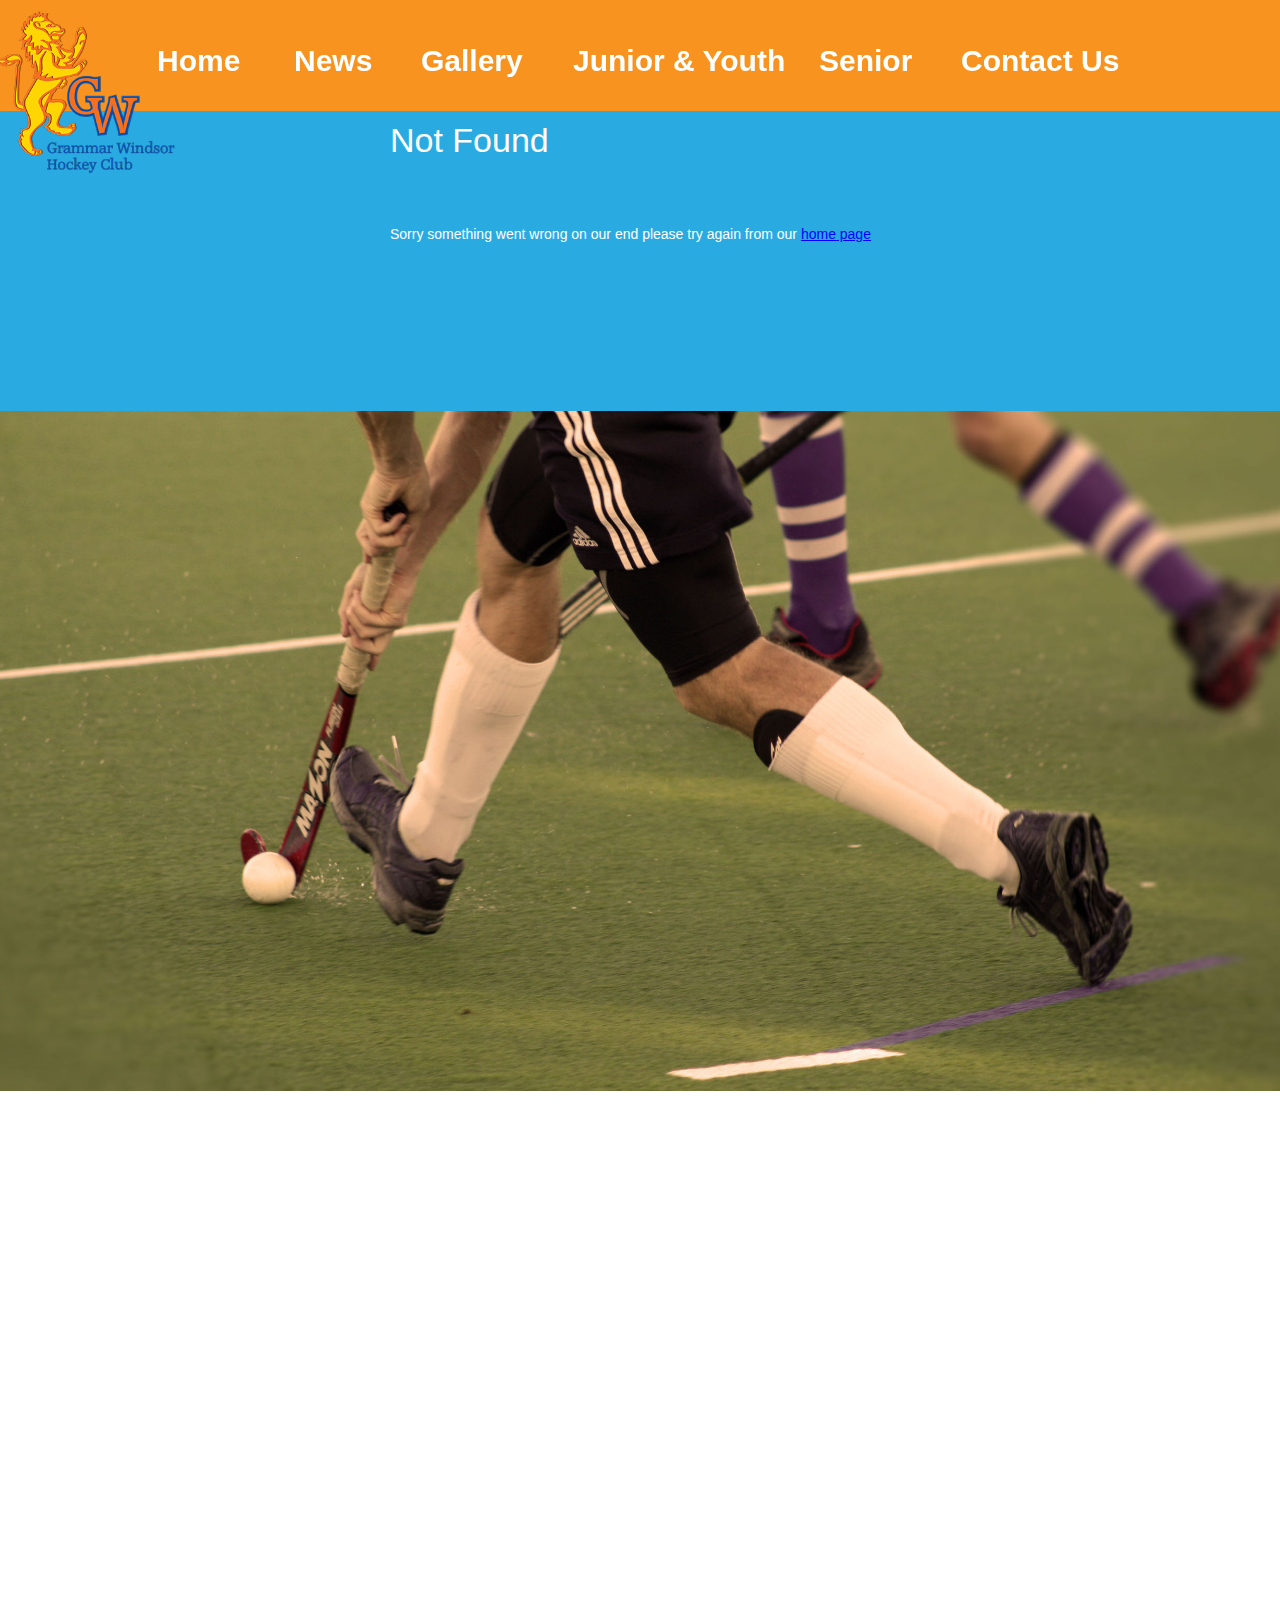
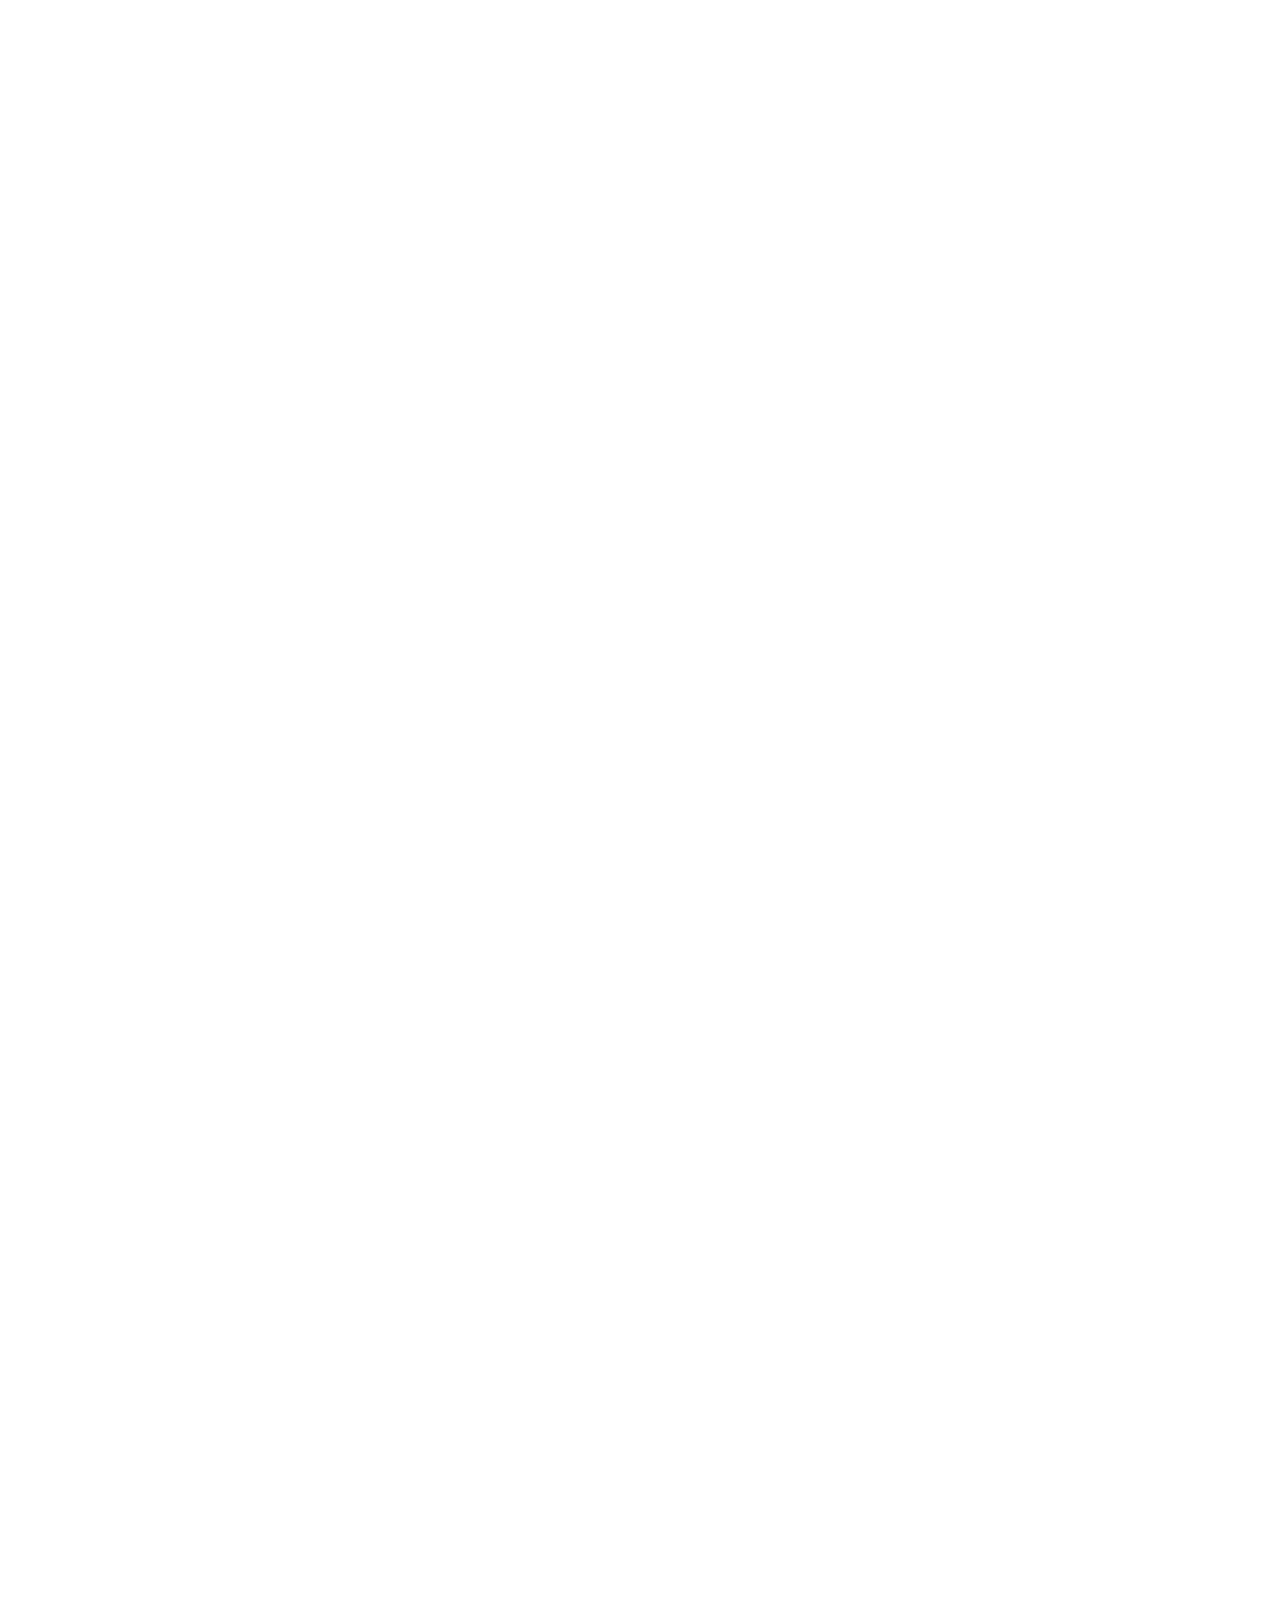
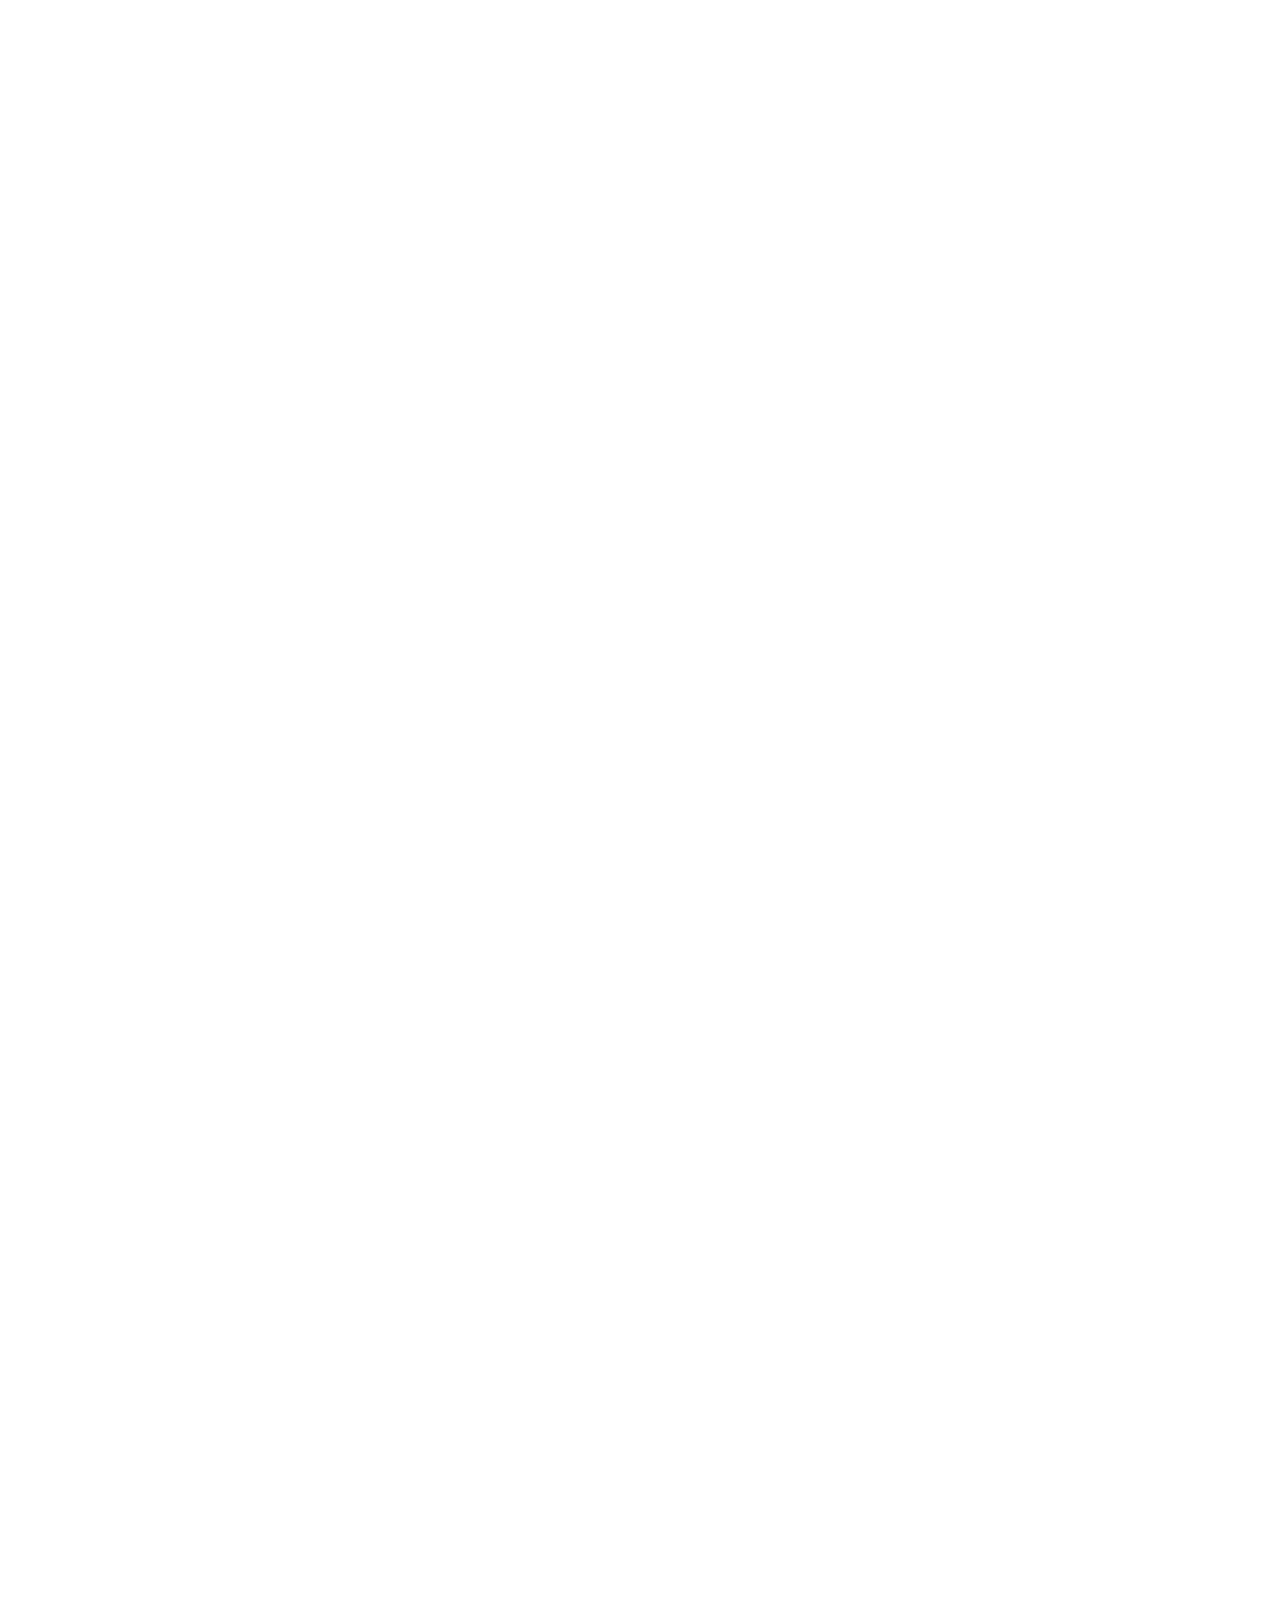
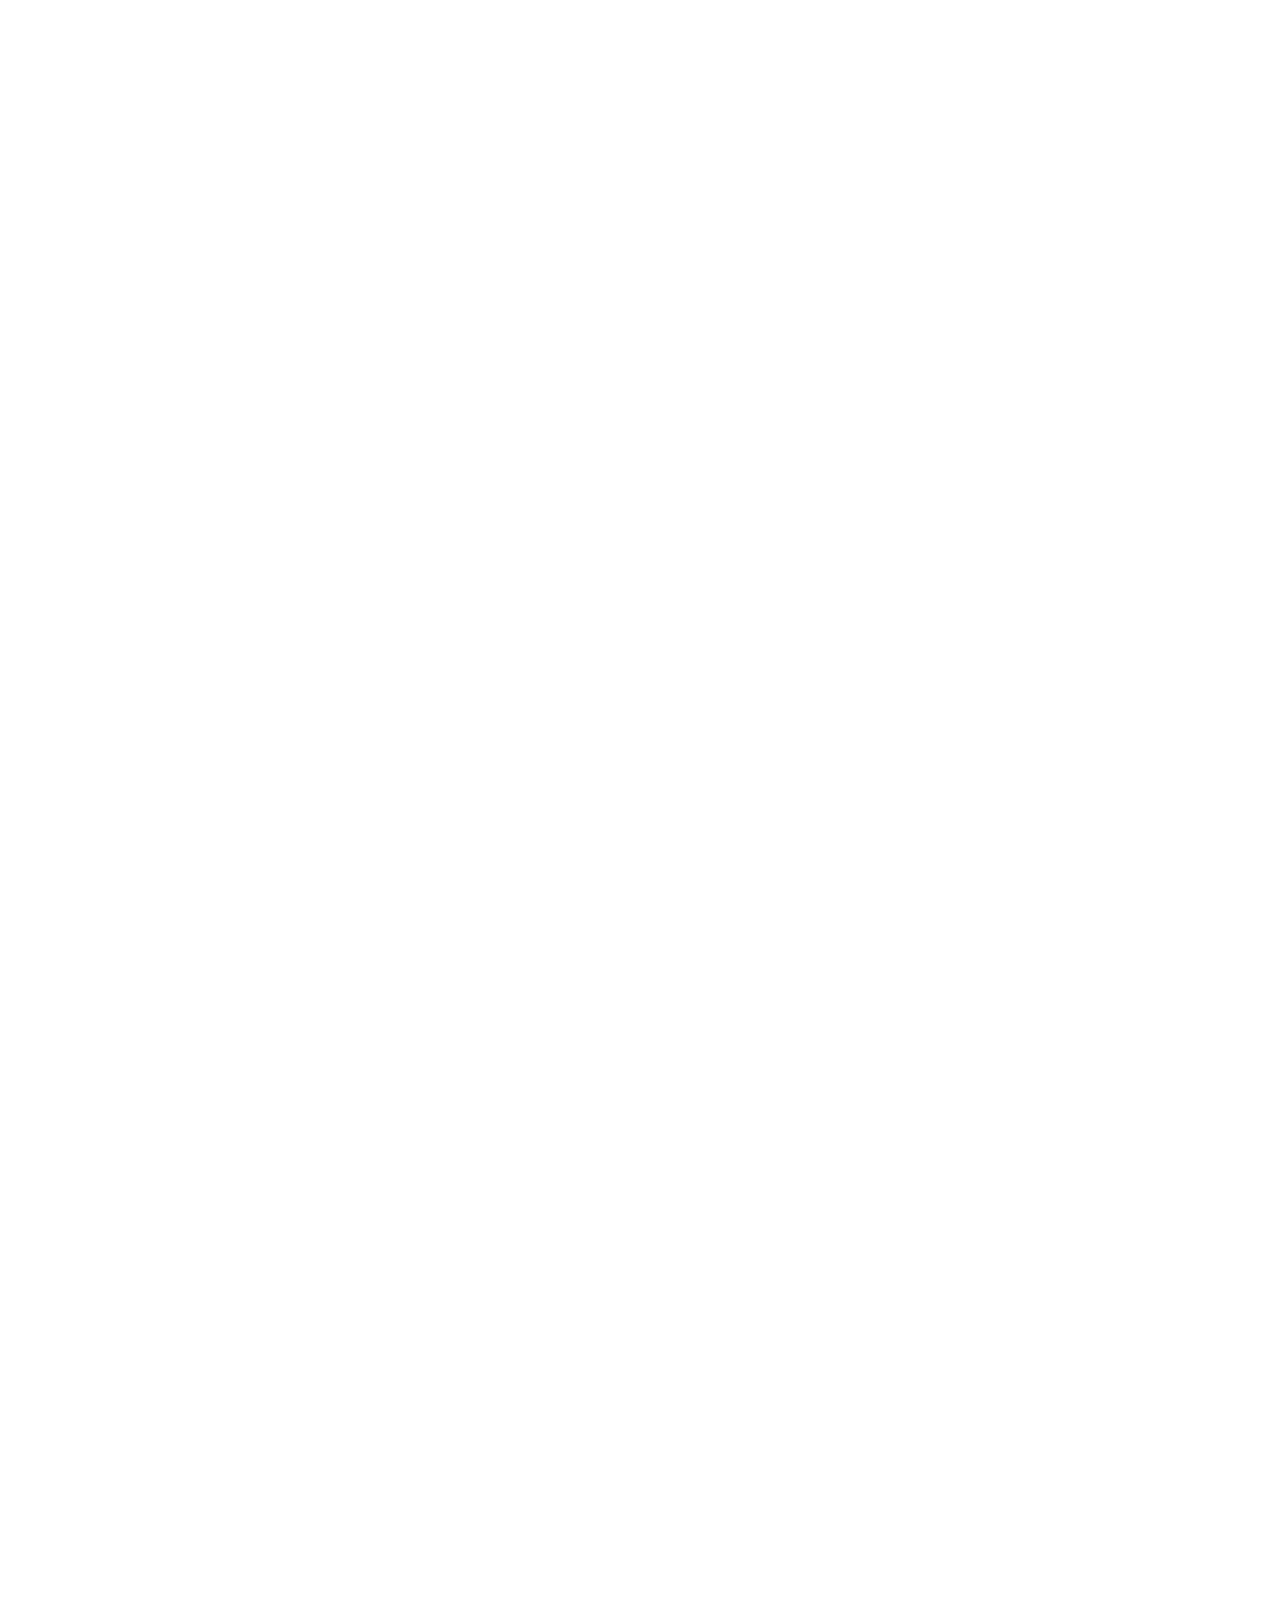
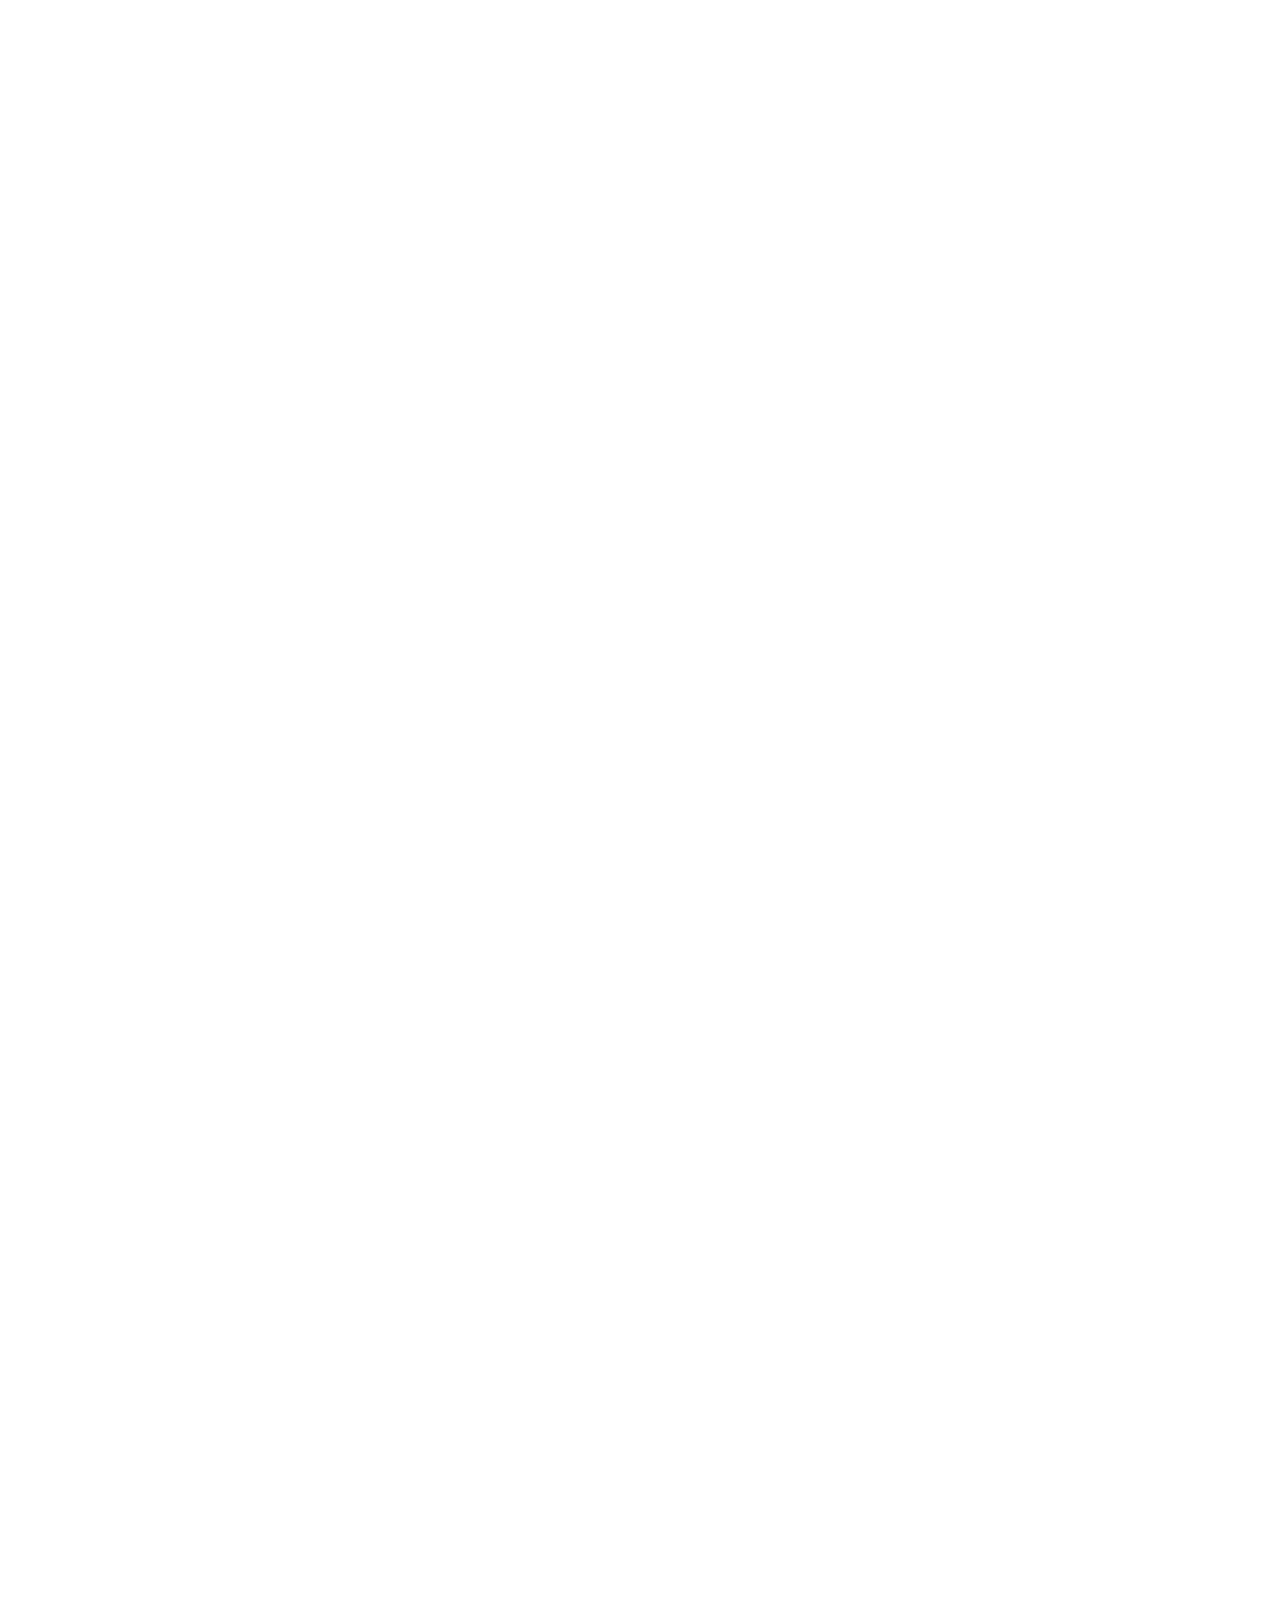
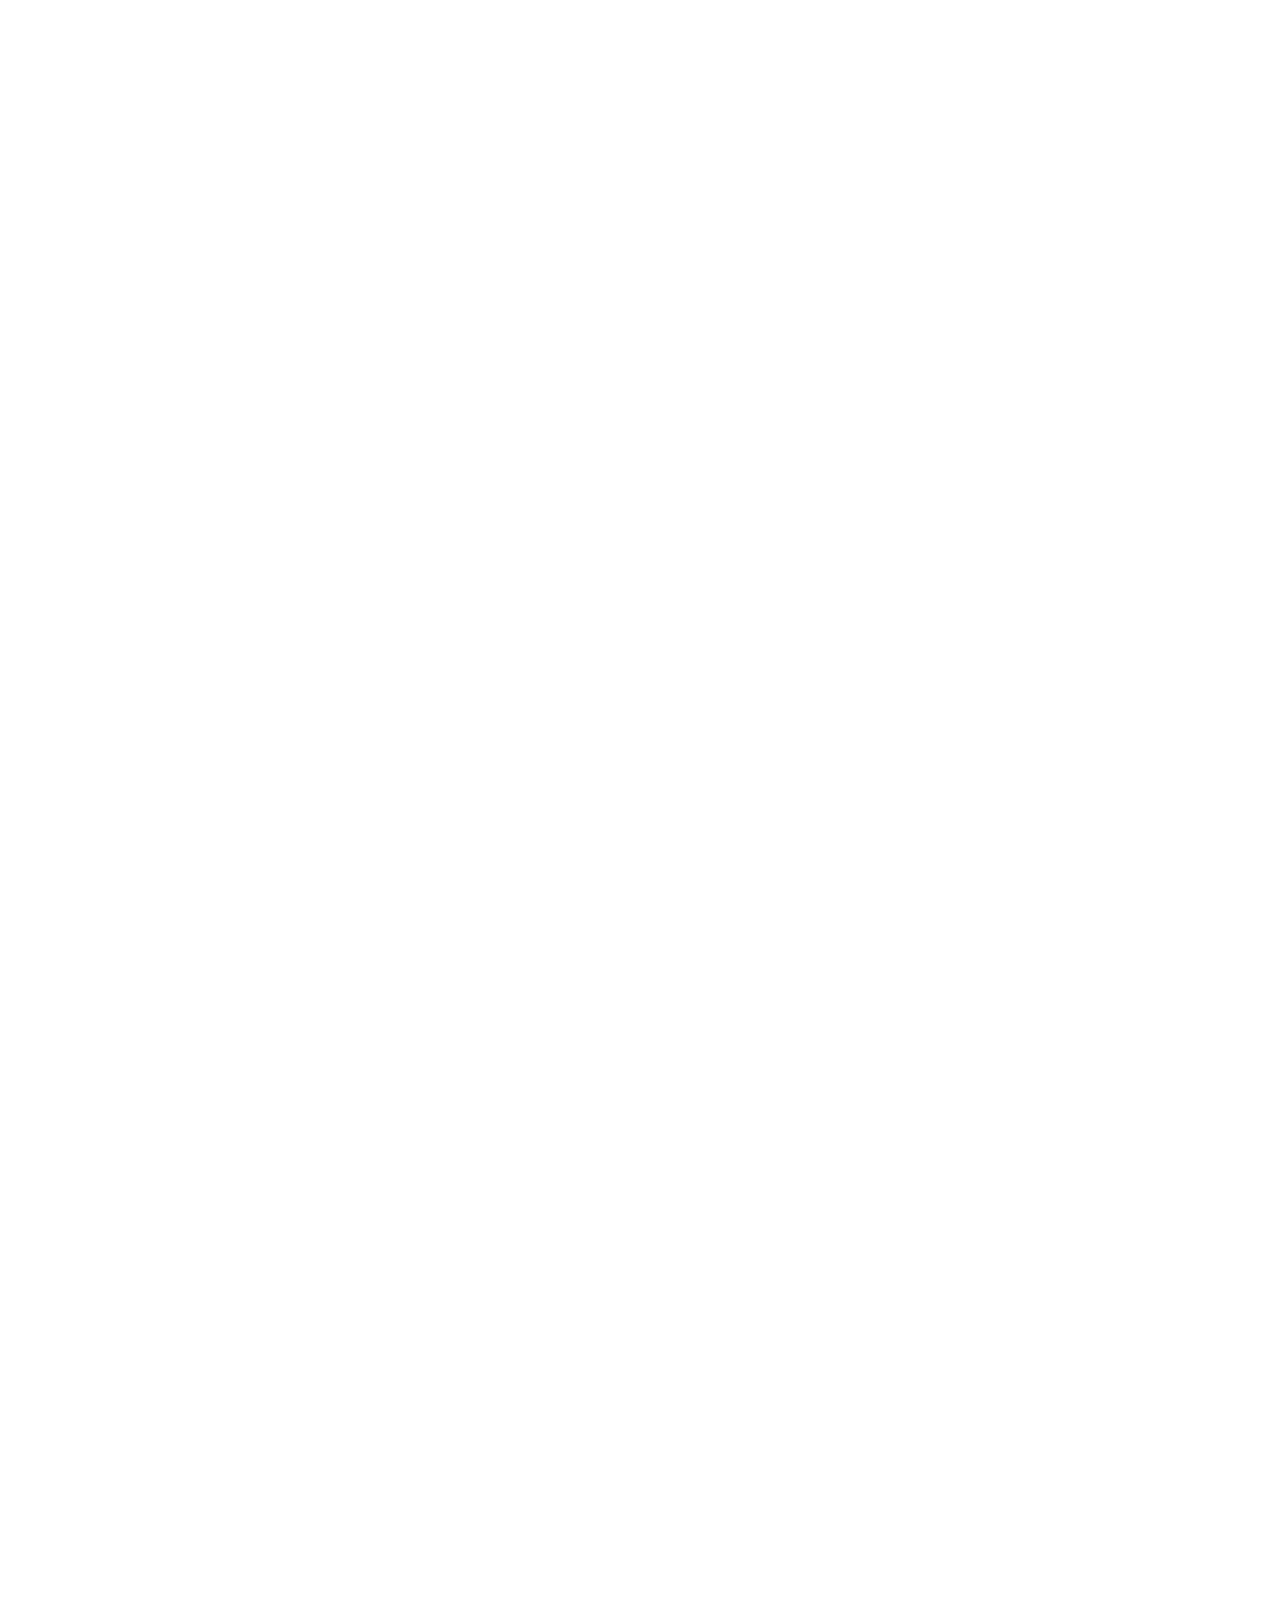
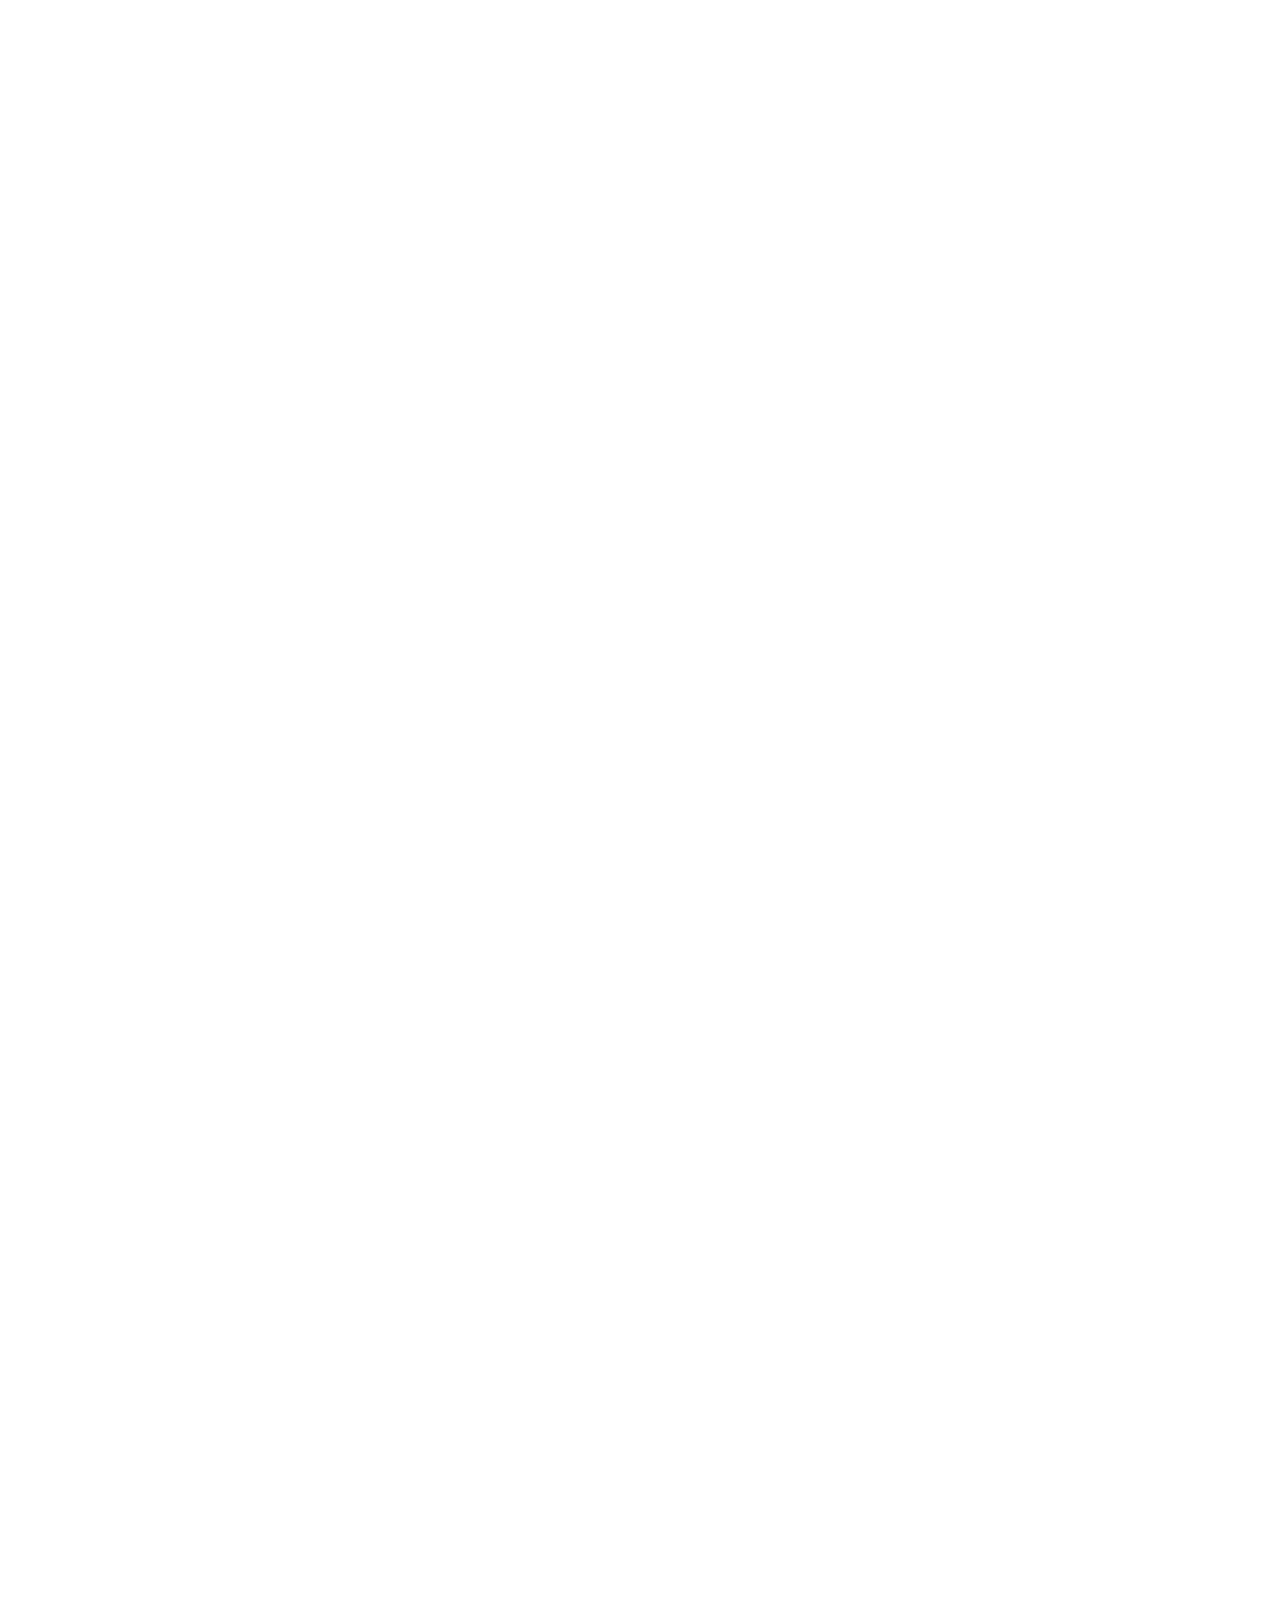
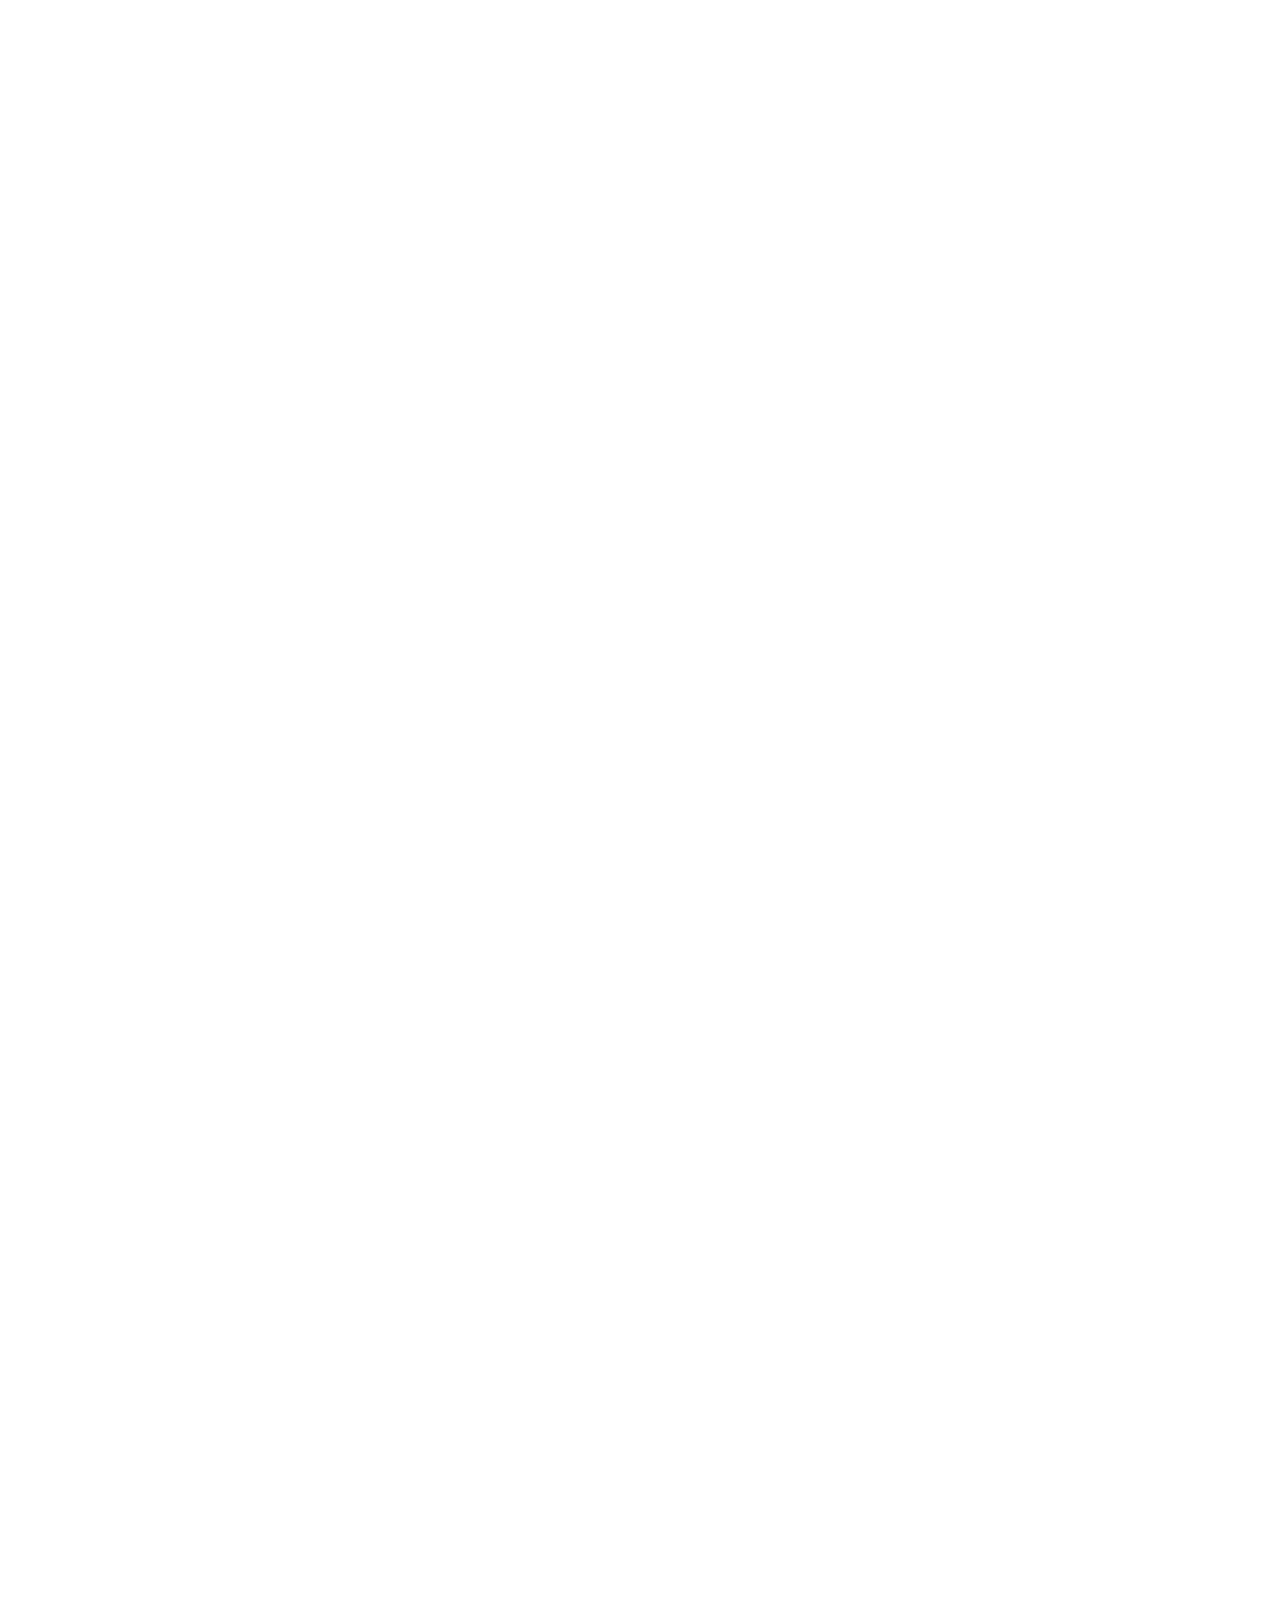
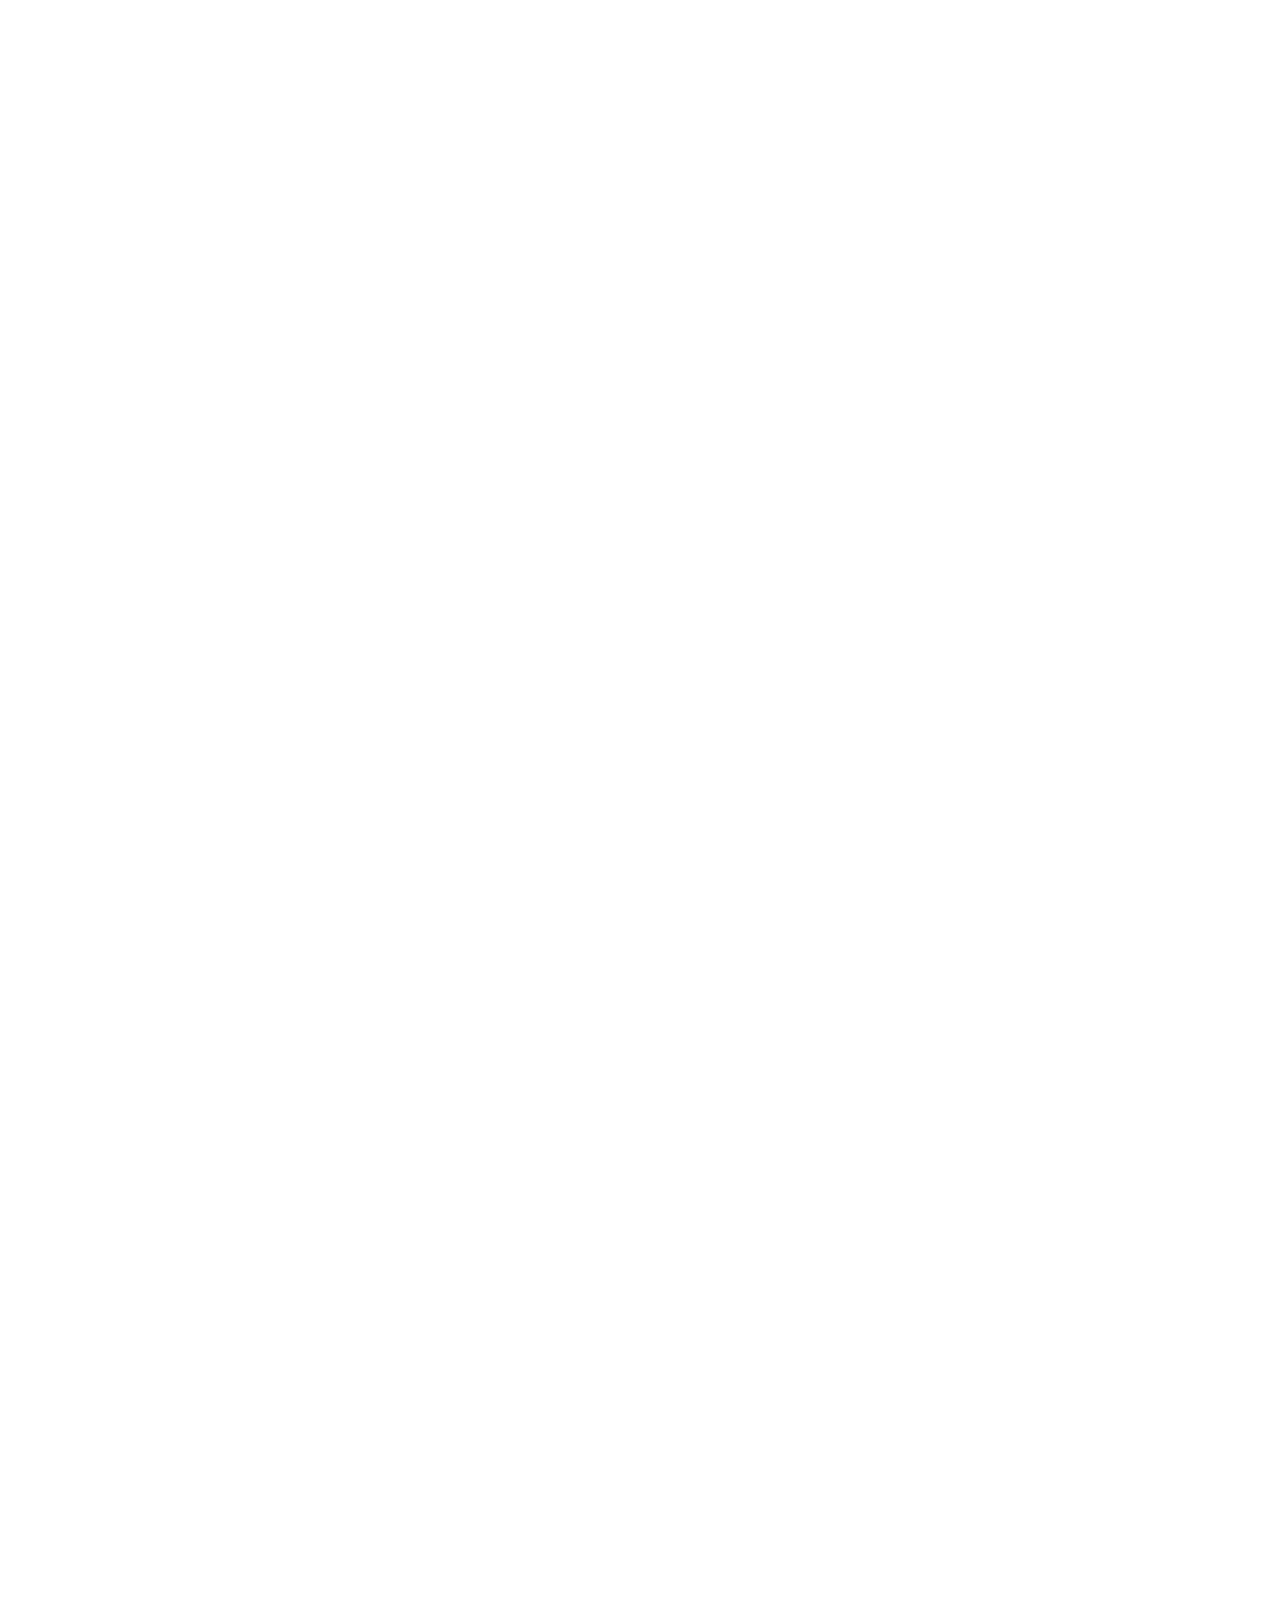
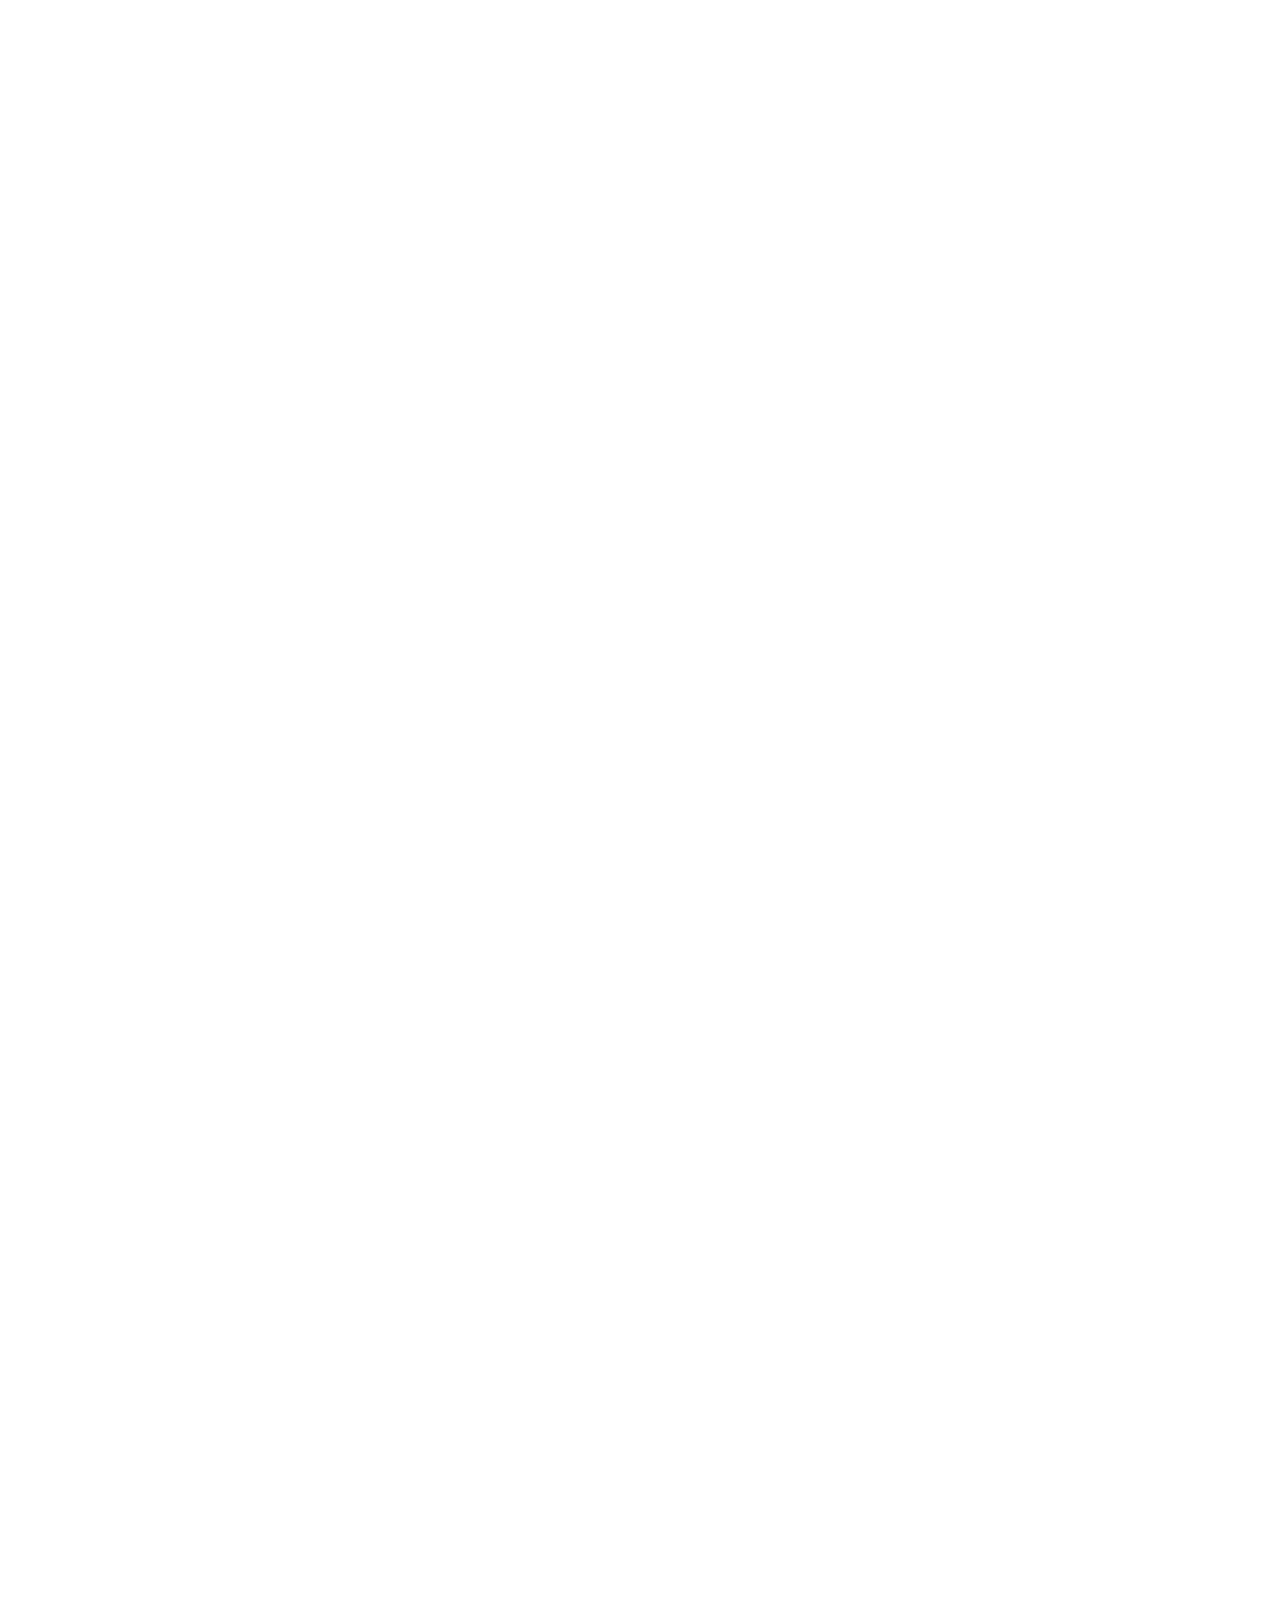
<file: 50x.html>
<!DOCTYPE html>
<html class="html" lang="en-GB">

<head>
    <meta http-equiv="Content-type" content="text/html;charset=UTF-8" />
    <title>Not Found</title>
    <link rel="apple-touch-icon" sizes="57x57" href="/apple-icon-57x57.png">
    <link rel="apple-touch-icon" sizes="60x60" href="/apple-icon-60x60.png">
    <link rel="apple-touch-icon" sizes="72x72" href="/apple-icon-72x72.png">
    <link rel="apple-touch-icon" sizes="76x76" href="/apple-icon-76x76.png">
    <link rel="apple-touch-icon" sizes="114x114" href="/apple-icon-114x114.png">
    <link rel="apple-touch-icon" sizes="120x120" href="/apple-icon-120x120.png">
    <link rel="apple-touch-icon" sizes="144x144" href="/apple-icon-144x144.png">
    <link rel="apple-touch-icon" sizes="152x152" href="/apple-icon-152x152.png">
    <link rel="apple-touch-icon" sizes="180x180" href="/apple-icon-180x180.png">
    <link rel="icon" type="image/png" sizes="192x192"  href="/android-icon-192x192.png">
    <link rel="icon" type="image/png" sizes="32x32" href="/favicon-32x32.png">
    <link rel="icon" type="image/png" sizes="96x96" href="/favicon-96x96.png">
    <link rel="icon" type="image/png" sizes="16x16" href="/favicon-16x16.png">
    <link rel="manifest" href="/manifest.json">
    <meta name="msapplication-TileColor" content="#ffffff">
    <meta name="msapplication-TileImage" content="/ms-icon-144x144.png">
    <meta name="theme-color" content="#ffffff">
    <meta name="description" content="We offer a range of Junior and Youth teams that provides a pathway of development towards our Senior Premier and Division Grades." />
    <!-- CSS -->
    <link rel="stylesheet" type="text/css" href="css/site_global.css?3983041127" />
    <link rel="stylesheet" type="text/css" href="css/index.css?4210104677" id="pagesheet" />
    <!--[if lt IE 9]>
  <link rel="stylesheet" type="text/css" href="css/iefonts_index.css?4040263105"/>
  <![endif]-->
    <!--[if lt IE 9]>
  <script src="scripts/html5shiv.js?4241844378" type="text/javascript"></script>
  <![endif]-->
</head>

<body>

    <div class="clearfix" id="page">
        <!-- column -->
        <div class="position_content" id="page_position_content">
            <div class="clearfix colelem" id="pu1251-3">
                <!-- group -->
                <!-- m_editable region-id="editable-static-tag-U1251" template="index.html" data-type="html" data-ice-options="disableImageResize,link" -->
                <div class="clearfix" id="u1251-3" data-muse-uid="U1251" data-muse-type="txt_frame">
                    <!-- content -->
                    <p>&nbsp;</p>
                </div>
                <!-- /m_editable -->
                <!-- m_editable region-id="editable-static-tag-U1252" template="index.html" data-type="html" data-ice-options="disableImageResize,link" -->
                <div class="clearfix" id="u1252-3" data-muse-uid="U1252" data-muse-type="txt_frame">
                    <!-- content -->
                    <p>&nbsp;</p>
                </div>
                <!-- /m_editable -->
                <div class="browser_width" id="u72-bw">
                    <div id="u72">
                        <!-- simple frame -->
                    </div>
                </div>
                <!-- m_editable region-id="editable-static-tag-U86" template="index.html" data-type="image" data-ice-options="clickable" data-ice-editable="link" -->
                <a class="nonblock nontext anim_swing clip_frame" id="u86" href="index.html#legacy" data-href="anchor:U66:U6433" data-muse-uid="U86" data-muse-type="img_frame">
                    <!-- image --><img class="block" id="u86_img" src="images/revamped%20gwhc%20logo.png" alt="" width="200" /></a>
                <!-- /m_editable -->
                <nav class="MenuBar clearfix" id="menuu1215">
                    <!-- horizontal box -->
                    <div class="MenuItemContainer clearfix grpelem" id="u1216">
                        <!-- vertical box -->
                        <!-- m_editable region-id="editable-static-tag-U1217" template="index.html" data-type="html" data-ice-options="clickable" data-ice-editable="link" -->
                        <a class="nonblock nontext MenuItem MenuItemWithSubMenu anim_swing clearfix colelem" id="u1217" href="index.html#home" data-href="anchor:U66:U1267" data-muse-uid="U1217">
                            <!-- horizontal box -->
                            <!-- m_editable region-id="editable-static-tag-U1220" template="index.html" data-type="html" data-ice-options="disableImageResize,link,clickable" -->
                            <div class="MenuItemLabel NoWrap clearfix grpelem" id="u1220-4" data-muse-uid="U1220" data-muse-type="txt_frame">
                                <!-- content -->
                                <p>Home</p>
                            </div>
                            <!-- /m_editable -->
                        </a>
                        <!-- /m_editable -->
                    </div>
                    <div class="MenuItemContainer clearfix grpelem" id="u1230">
                        <!-- vertical box -->
                        <!-- m_editable region-id="editable-static-tag-U1233" template="index.html" data-type="html" data-ice-options="clickable" data-ice-editable="link" -->
                        <a class="nonblock nontext MenuItem MenuItemWithSubMenu anim_swing clearfix colelem" id="u1233" href="index.html#news" data-href="anchor:U66:U1262" data-muse-uid="U1233">
                            <!-- horizontal box -->
                            <!-- m_editable region-id="editable-static-tag-U1236" template="index.html" data-type="html" data-ice-options="disableImageResize,link,clickable" -->
                            <div class="MenuItemLabel NoWrap clearfix grpelem" id="u1236-4" data-muse-uid="U1236" data-muse-type="txt_frame">
                                <!-- content -->
                                <p>News</p>
                            </div>
                            <!-- /m_editable -->
                        </a>
                        <!-- /m_editable -->
                    </div>
                    <div class="MenuItemContainer clearfix grpelem" id="u2403">
                        <!-- vertical box -->
                        <!-- m_editable region-id="editable-static-tag-U2404" template="index.html" data-type="html" data-ice-options="clickable" data-ice-editable="link" -->
                        <a class="nonblock nontext MenuItem MenuItemWithSubMenu anim_swing clearfix colelem" id="u2404" href="index.html#gallery" data-href="anchor:U66:U2410" data-muse-uid="U2404">
                            <!-- horizontal box -->
                            <!-- m_editable region-id="editable-static-tag-U2407" template="index.html" data-type="html" data-ice-options="disableImageResize,link,clickable" -->
                            <div class="MenuItemLabel NoWrap clearfix grpelem" id="u2407-4" data-muse-uid="U2407" data-muse-type="txt_frame">
                                <!-- content -->
                                <p>Gallery</p>
                            </div>
                            <!-- /m_editable -->
                        </a>
                        <!-- /m_editable -->
                    </div>
                    <div class="MenuItemContainer clearfix grpelem" id="u1237">
                        <!-- vertical box -->
                        <!-- m_editable region-id="editable-static-tag-U1238" template="index.html" data-type="html" data-ice-options="clickable" data-ice-editable="link" -->
                        <a class="nonblock nontext MenuItem MenuItemWithSubMenu anim_swing clearfix colelem" id="u1238" href="index.html#junior" data-href="anchor:U66:U1264" data-muse-uid="U1238">
                            <!-- horizontal box -->
                            <!-- m_editable region-id="editable-static-tag-U1240" template="index.html" data-type="html" data-ice-options="disableImageResize,link,clickable" -->
                            <div class="MenuItemLabel NoWrap clearfix grpelem" id="u1240-4" data-muse-uid="U1240" data-muse-type="txt_frame">
                                <!-- content -->
                                <p>Junior &amp; Youth</p>
                            </div>
                            <!-- /m_editable -->
                        </a>
                        <!-- /m_editable -->
                    </div>
                    <div class="MenuItemContainer clearfix grpelem" id="u1244">
                        <!-- vertical box -->
                        <!-- m_editable region-id="editable-static-tag-U1247" template="index.html" data-type="html" data-ice-options="clickable" data-ice-editable="link" -->
                        <a class="nonblock nontext MenuItem MenuItemWithSubMenu anim_swing clearfix colelem" id="u1247" href="index.html#senior" data-href="anchor:U66:U1265" data-muse-uid="U1247">
                            <!-- horizontal box -->
                            <!-- m_editable region-id="editable-static-tag-U1249" template="index.html" data-type="html" data-ice-options="disableImageResize,link,clickable" -->
                            <div class="MenuItemLabel NoWrap clearfix grpelem" id="u1249-4" data-muse-uid="U1249" data-muse-type="txt_frame">
                                <!-- content -->
                                <p>Senior</p>
                            </div>
                            <!-- /m_editable -->
                        </a>
                        <!-- /m_editable -->
                    </div>
                    <div class="MenuItemContainer clearfix grpelem" id="u1253">
                        <!-- vertical box -->
                        <!-- m_editable region-id="editable-static-tag-U1254" template="index.html" data-type="html" data-ice-options="clickable" data-ice-editable="link" -->
                        <a class="nonblock nontext MenuItem MenuItemWithSubMenu anim_swing clearfix colelem" id="u1254" href="index.html#contact" data-href="anchor:U66:U6458" data-muse-uid="U1254">
                            <!-- horizontal box -->
                            <!-- m_editable region-id="editable-static-tag-U1256" template="index.html" data-type="html" data-ice-options="disableImageResize,link,clickable" -->
                            <div class="MenuItemLabel NoWrap clearfix grpelem" id="u1256-4" data-muse-uid="U1256" data-muse-type="txt_frame">
                                <!-- content -->
                                <p>Contact Us</p>
                            </div>
                            <!-- /m_editable -->
                        </a>
                        <!-- /m_editable -->
                    </div>
                </nav>
            </div>
            <div class="clearfix colelem" id="pu79">
                <!-- group -->
                <div class="browser_width grpelem" id="u79-bw">
                    <div class="museBGSize" id="u79">
                        <!-- simple frame -->
                    </div>
                </div>
                <div class="browser_width grpelem" id="u92-bw">
                    <div id="u92">
                        <!-- column -->
                        <div class="clearfix" id="u92_align_to_page">
                            <div class="clearfix colelem" id="u93-4" style="min-height: 77px;">
                                <h1 style="font-family: cabin-sketch, sans-serif; color: white; font-size: 34px; margin-bottom: 12px;">Not Found</h1>
                            </div>
                            <div class="clearfix colelem" id="u95-8" data-muse-uid="U95" data-muse-type="txt_frame">
                                Sorry something went wrong on our end please try again from our <a href="/">home page</a>
                            </div>
                        </div>
                    </div>
                </div>
            </div>
        </div>
    </div>
</body>

</html>
</file>
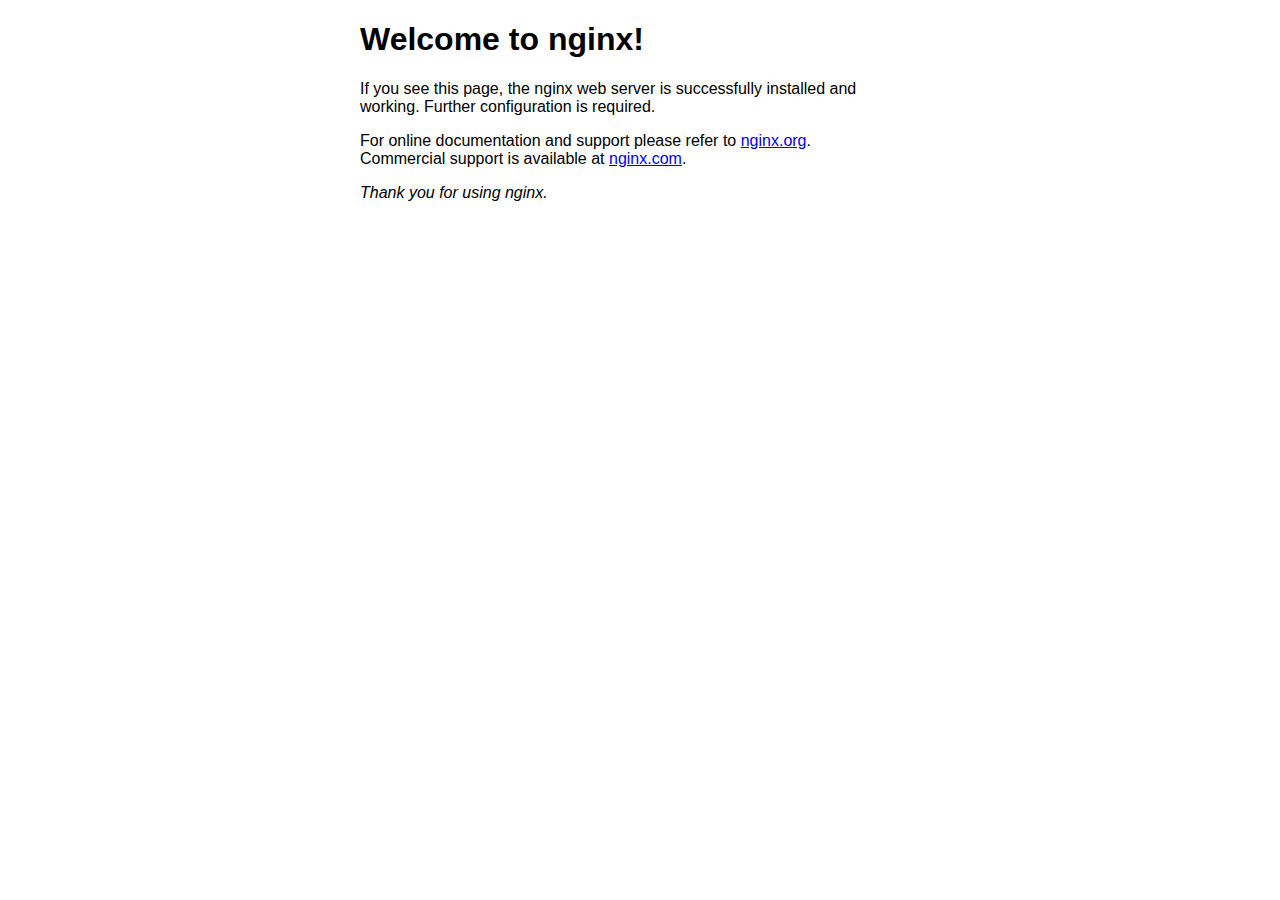
<file: html/index.nginx-debian.html>
<!DOCTYPE html>
<html>
<head>
<title>Welcome to nginx!</title>
<style>
    body {
        width: 35em;
        margin: 0 auto;
        font-family: Tahoma, Verdana, Arial, sans-serif;
    }
</style>
</head>
<body>
<h1>Welcome to nginx!</h1>
<p>If you see this page, the nginx web server is successfully installed and
working. Further configuration is required.</p>

<p>For online documentation and support please refer to
<a href="http://nginx.org/">nginx.org</a>.<br/>
Commercial support is available at
<a href="http://nginx.com/">nginx.com</a>.</p>

<p><em>Thank you for using nginx.</em></p>
</body>
</html>
</file>
<file: css/site_global.css>
html
{
	min-height: 100%;
	min-width: 100%;
	-ms-text-size-adjust: none;
}

body,div,dl,dt,dd,ul,ol,li,nav,h1,h2,h3,h4,h5,h6,pre,code,form,fieldset,legend,input,button,textarea,p,blockquote,th,td,a
{
	margin: 0;
	padding: 0;
	border-width: 0;
	-webkit-transform-origin: left top;
	-ms-transform-origin: left top;
	-o-transform-origin: left top;
	transform-origin: left top;
}

table
{
	border-collapse: collapse;
	border-spacing: 0;
}

fieldset,img
{
	border: 0;
	-webkit-transform-origin: left top;
	-ms-transform-origin: left top;
	-o-transform-origin: left top;
	transform-origin: left top;
}

address,caption,cite,code,dfn,em,strong,th,var,optgroup
{
	font-style: inherit;
	font-weight: inherit;
}

del,ins
{
	text-decoration: none;
}

li
{
	list-style: none;
}

caption,th
{
	text-align: left;
}

h1,h2,h3,h4,h5,h6
{
	font-size: 100%;
	font-weight: inherit;
}

input,button,textarea,select,optgroup,option
{
	font-family: inherit;
	font-size: inherit;
	font-style: inherit;
	font-weight: inherit;
}

body
{
	font-family: Arial, Helvetica Neue, Helvetica, sans-serif;
	text-align: left;
	font-size: 14px;
	line-height: 17px;
	word-wrap: break-word;
	text-rendering: optimizeLegibility;/* kerning, primarily */
	-moz-font-feature-settings: 'liga';
	-ms-font-feature-settings: 'liga';
	-webkit-font-feature-settings: 'liga';
	font-feature-settings: 'liga';
}

@media screen and (-webkit-min-device-pixel-ratio:0)
{
	body { text-rendering:auto; }
}

a:link
{
	color: #0000FF;
	text-decoration: underline;
}

a:visited
{
	color: #800080;
	text-decoration: underline;
}

a:hover
{
	color: #0000FF;
	text-decoration: underline;
}

a:active
{
	color: #EE0000;
	text-decoration: underline;
}

a.nontext /* used to override default properties of 'a' tag */
{
	color: black;
	text-decoration: none;
	font-style: normal;
	font-weight: normal;
}

.normal_text
{
	color: #000000;
	direction: ltr;
	font-family: Arial, Helvetica Neue, Helvetica, sans-serif;
	font-size: 14px;
	font-style: normal;
	font-weight: normal;
	letter-spacing: 0px;
	line-height: 17px;
	text-align: left;
	text-decoration: none;
	text-indent: 0px;
	text-transform: none;
	vertical-align: 0px;
	padding: 0px;
}

.Body-Copy
{
	color: #1C1B1B;
	font-family: cabin, sans-serif;
	font-size: 15px;
	font-weight: 400;
	text-align: justify;
	padding: 0px;
}

.Body-Paragraph
{
	color: #7F7F7F;
	font-family: cabin, sans-serif;
	font-size: 15px;
	font-weight: 400;
	line-height: 20px;
	text-align: justify;
	padding: 0px;
}

.Headings---Blue
{
	color: #0071BC;
	font-family: cabin-sketch, sans-serif;
	font-size: 30px;
	font-weight: 700;
}

.Paragraph-Text---Bold
{
	color: #7F7F7F;
	font-family: cabin, sans-serif;
	font-size: 14px;
	font-weight: 700;
}

.Banner-Headers
{
	color: #FFFFFF;
	font-family: cabin-sketch, sans-serif;
	font-size: 50px;
	font-weight: 700;
}

.Paragraph-Text,.Paragraph-Text-copy
{
	color: #7F7F7F;
	font-family: cabin, sans-serif;
	font-size: 14px;
	font-weight: 400;
}

.list0 li:before
{
	position: absolute;
	right: 100%;
	letter-spacing: 0px;
	text-decoration: none;
	font-weight: normal;
	font-style: normal;
}

.rtl-list li:before
{
	right: auto;
	left: 100%;
}

.nls-None > li:before,.nls-None .list3 > li:before,.nls-None .list6 > li:before
{
	margin-right: 6px;
	content: '•';
}

.nls-None .list1 > li:before,.nls-None .list4 > li:before,.nls-None .list7 > li:before
{
	margin-right: 6px;
	content: '○';
}

.nls-None,.nls-None .list1,.nls-None .list2,.nls-None .list3,.nls-None .list4,.nls-None .list5,.nls-None .list6,.nls-None .list7,.nls-None .list8
{
	padding-left: 34px;
}

.nls-None.rtl-list,.nls-None .list1.rtl-list,.nls-None .list2.rtl-list,.nls-None .list3.rtl-list,.nls-None .list4.rtl-list,.nls-None .list5.rtl-list,.nls-None .list6.rtl-list,.nls-None .list7.rtl-list,.nls-None .list8.rtl-list
{
	padding-left: 0px;
	padding-right: 34px;
}

.nls-None .list2 > li:before,.nls-None .list5 > li:before,.nls-None .list8 > li:before
{
	margin-right: 6px;
	content: '-';
}

.nls-None.rtl-list > li:before,.nls-None .list1.rtl-list > li:before,.nls-None .list2.rtl-list > li:before,.nls-None .list3.rtl-list > li:before,.nls-None .list4.rtl-list > li:before,.nls-None .list5.rtl-list > li:before,.nls-None .list6.rtl-list > li:before,.nls-None .list7.rtl-list > li:before,.nls-None .list8.rtl-list > li:before
{
	margin-right: 0px;
	margin-left: 6px;
}

.TabbedPanelsTab
{
	white-space: nowrap;
}

.MenuBar  .MenuBarView,.MenuBar  .SubMenuView /* Resets for ul and li in menus */
{
	display: block;
	list-style: none;
}

.MenuBar .SubMenu
{
	display: none;
	position: absolute;
}

.NoWrap
{
	white-space: nowrap;
	word-wrap: normal;
}

.rootelem /* the root of the artwork tree */
{
	margin-left: auto;
	margin-right: auto;
}

.colelem /* a child element of a column */
{
	display: inline;
	float: left;
	clear: both;
}

.colelem100 /* a child element of a column that is 100% width */
{
	clear: both;
}

.grpelem /* a child element of a group */
{
	display: inline;
	float: left;
}

.clearfix:after /* force a container to fit around floated items */
{
	content: "\0020";
	visibility: hidden;
	display: block;
	height: 0;
	clear: both;
}

*:first-child+html .clearfix /* IE7 */
{
	zoom: 1;
}

.clip_frame /* used to clip the contents as in the case of an image frame */
{
	overflow: hidden;
}

.inclusion_context /* context for positioning a group of elements that share the same height */
{
	display: table;
	table-layout: fixed;
	width: 0.01px;
}

.inclelem /* element of an inclusion context */
{
	display: table-cell;
	vertical-align: top;
}

.f3s_mid /* 3-slice frame, middle slice */
{
	background-repeat: repeat;
}

.f3s_top,.f3s_bot /* 3-slice frame, top slice */
{
	background-repeat: no-repeat;
}

.f9s_top_left,.f9s_bot_left /* 9-slice frame, left corner slice */
{
	background-repeat: no-repeat;
	background-position: left;
}

.f9s_top_right,.f9s_bot_right /* 9-slice frame, right corner slice */
{
	background-repeat: no-repeat;
	background-position: right;
}

.f9s_top_mid,.f9s_bot_mid /* 9-slice frame, top/bottom horizontal slice */
{
	background-repeat: repeat-x;
	background-position: 0px 0px;
}

.f9s_mid_left /* 9-slice frame, left vertical slice */
{
	background-repeat: repeat-y;
	background-position: left;
}

.f9s_mid_right /* 9-slice frame, right vertical slice */
{
	background-repeat: repeat-y;
	background-position: right;
}

.f9s_center /* 9-slice frame, center slice */
{
	background-repeat: repeat;
	background-position: 0px 0px;
}

.popup_anchor /* anchors an abspos popup */
{
	position: relative;
	width: 0px;
	height: 0px;
}

.popup_element
{
	z-index: 100000;
}

.svg
{
	display: block;
	vertical-align: top;
}

span.wrap /* used to force wrap after floated array when nested inside a paragraph */
{
	content: '';
	clear: left;
	display: block;
}

span.actAsInlineDiv /* used to simulate a DIV with inline display when already nested inside a paragraph */
{
	display: inline-block;
}

.position_content,.excludeFromNormalFlow /* used when child content is larger than parent */
{
	float: left;
}

.preload_images /* used to preload images used in non-default states */
{
	position: absolute;
	overflow: hidden;
	left: -9999px;
	top: -9999px;
	height: 1px;
	width: 1px;
}

preload /* used to specifiy the dimension of preload item */
{
	height: 1px;
	width: 1px;
}

.animateStates
{
	-webkit-transition: 0.3s ease-in-out;
	-moz-transition: 0.3s ease-in-out;
	-o-transition: 0.3s ease-in-out;
	transition: 0.3s ease-in-out;
}

input:focus,textarea:focus /* remove default focussed input styling */
{
	outline: none;
}

textarea
{
	resize: none;
	overflow: auto;
}

.fld-prompt /* form placeholders cursor behavior */
{
	pointer-events: none;
}

.wrapped-input /* form inputs & placeholders let div styling show thru */
{
	position: absolute;
	top: 0;
	left: 0;
	background: transparent;
	border: none;
}

.submit-btn /* form submit buttons on top of sibling elements */
{
	z-index: 50000;
	cursor: pointer;
}

.anchor_item /* used to specify anchor properties */
{
	width: 22px;
	height: 18px;
}

.MenuBar .SubMenuVisible,.MenuBarVertical .SubMenuVisible,.MenuBar .SubMenu .SubMenuVisible,.popup_element.Active,span.actAsPara,.actAsDiv,a.nonblock.nontext,img.block
{
	display: block;
}

.ose_ei
{
	visibility: hidden;
	z-index: 0;
}

.widget_invisible,.js .invi,.js .mse_pre_init,.js .an_invi /* used to hide the widget before loaded */
{
	visibility: hidden;
}

.no_vert_scroll
{
	overflow-y: hidden;
}

.always_vert_scroll
{
	overflow-y: scroll;
}

.always_horz_scroll
{
	overflow-x: scroll;
}

.popup_element.Inactive,.js .disn,.hidden
{
	display: none;
}

.fullscreen
{
	overflow: hidden;
	left: 0px;
	top: 0px;
	position: fixed;
	height: 100%;
	width: 100%;
	-moz-box-sizing: border-box;
	-webkit-box-sizing: border-box;
	-ms-box-sizing: border-box;
	box-sizing: border-box;
}

.fullwidth
{
	position: absolute;
}

.borderbox
{
	-moz-box-sizing: border-box;
	-webkit-box-sizing: border-box;
	-ms-box-sizing: border-box;
	box-sizing: border-box;
}

.scroll_wrapper
{
	position: absolute;
	overflow: auto;
	left: 0px;
	right: 0px;
	top: 0px;
	bottom: 0px;
	padding-top: 0px;
	padding-bottom: 0px;
	margin-top: 0px;
	margin-bottom: 0px;
}

.browser_width > *
{
	position: absolute;
	left: 0px;
	right: 0px;
}

.list0 li,.MenuBar .MenuItemContainer,.SlideShowContentPanel .fullscreen img
{
	position: relative;
}

.accordion_wrapper
{
	display: inline;
	float: left;
	width: 0px;
}

.fld-checkbox input[type=checkbox],.fld-radiobutton input[type=radio] /* Hide native checkbox */
{
	position: absolute;
	overflow: hidden;
	clip: rect(0px, 0px, 0px, 0px);
	height: 1px;
	width: 1px;
	margin: -1px;
	padding: 0;
	border: 0;
}

.fld-checkbox input[type=checkbox] + label,.fld-radiobutton input[type=radio] + label
{
	display: inline-block;
	background-repeat: no-repeat;
	cursor: pointer;
	float: left;
	width: 100%;
	height: 100%;
}

.pointer_cursor,.fld-recaptcha-mode,.fld-recaptcha-refresh,.fld-recaptcha-help
{
	cursor: pointer;
}

p,h1,h2,h3,h4,h5,h6,ol,ul,span.actAsPara /* disable Android font boosting */
{
	max-height: 1000000px;
}

.superscript
{
	vertical-align: super;
	font-size: 66%;
	line-height: 0;
}

.subscript
{
	vertical-align: sub;
	font-size: 66%;
	line-height: 0;
}

.wp-slideshow-clip,.SlideShowWidget /* disable pointer events on slide shows */
{
	-ms-touch-action: none;
	touch-action: none;
}
</file>
<file: css/index.css>
.version.index /* version checker */
{
	color: #0000FA;
	background-color: #F11965;
}

#page
{
	z-index: 1;
	width: 960px;
	min-height: 17021px;
	background-image: none;
	border-style: none;
	border-color: #000000;
	background-color: transparent;
	margin-left: auto;
	margin-right: auto;
}

#page_position_content
{
	margin-top: -91px;
	margin-bottom: -159px;
	width: 0.01px;
}

#pu1251-3
{
	width: 0.01px;
	padding-bottom: 267px;
	margin-left: -336px;
}

#u1251-3
{
	z-index: 1055;
	width: 106px;
	background-color: transparent;
	position: fixed;
	top: 51px;
	left: 50%;
	margin-left: -284px;
}

#u1252-3
{
	z-index: 1058;
	width: 5px;
	background-color: transparent;
	position: fixed;
	top: 51px;
	left: 50%;
	margin-left: 179px;
}

#u72
{
	z-index: 1061;
	height: 111px;
	border-style: none;
	border-color: transparent;
	background-color: #F7931E;
	position: fixed;
	top: 0px;
}

#u72-bw
{
	z-index: 1061;
}

#u86
{
	z-index: 1062;
	background-color: transparent;
	position: fixed;
	top: 4px;
	left: -16px;
}

#menuu1215
{
	z-index: 1064;
	width: 1003px;
	border-style: none;
	border-color: transparent;
	background-color: transparent;
	position: fixed;
	top: 20px;
	left: 130px;
}

#u1216
{
	width: 136px;
	min-height: 72px;
	background-color: transparent;
	position: relative;
	margin-right: -10000px;
}

#u1217
{
	width: 136px;
	background-color: transparent;
	padding-bottom: 36px;
	position: relative;
}

#u1217:hover
{
	border-style: none;
	border-color: transparent;
	width: 136px;
	min-height: 0px;
	margin: 0px;
}

#u1217:active
{
	border-style: none;
	border-color: transparent;
	width: 136px;
	min-height: 0px;
	margin: 0px;
}

#u1217.MuseMenuActive
{
	border-style: none;
	border-color: transparent;
	border-radius: 0px;
	width: 136px;
	min-height: 0px;
	margin: 0px;
}

#u1220-4
{
	width: 82px;
	min-height: 36px;
	border-style: none;
	border-color: transparent;
	background-color: transparent;
	color: #FFFFFF;
	line-height: 36px;
	font-size: 30px;
	text-align: center;
	font-family: cabin-sketch, sans-serif;
	font-weight: 700;
	position: relative;
	margin-right: -10000px;
	top: 18px;
	left: 27px;
}

#u1217:hover #u1220-4
{
	padding-top: 0px;
	padding-bottom: 0px;
	min-height: 36px;
	width: 82px;
	margin: 0px -10000px 0px 0px;
}

#u1217:active #u1220-4
{
	padding-top: 0px;
	padding-bottom: 0px;
	min-height: 36px;
	width: 82px;
	margin: 0px -10000px 0px 0px;
}

#u1217.MuseMenuActive #u1220-4
{
	padding-top: 0px;
	padding-bottom: 0px;
	min-height: 36px;
	width: 82px;
	margin: 0px -10000px 0px 0px;
}

#u1217:hover #u1220-4 p
{
	color: #ED1C24;
	visibility: inherit;
}

#u1217:active #u1220-4 p
{
	color: #F15A24;
	visibility: inherit;
}

#u1230
{
	width: 125px;
	min-height: 72px;
	background-color: transparent;
	position: relative;
	margin-right: -10000px;
	left: 138px;
}

#u1233
{
	width: 125px;
	background-color: transparent;
	padding-bottom: 36px;
	position: relative;
}

#u1233:hover
{
	border-style: none;
	border-color: transparent;
	width: 125px;
	min-height: 0px;
	margin: 0px;
}

#u1233.MuseMenuActive
{
	border-style: none;
	border-color: transparent;
	border-radius: 0px;
	width: 125px;
	min-height: 0px;
	margin: 0px;
}

#u1236-4
{
	width: 72px;
	min-height: 36px;
	border-style: none;
	border-color: transparent;
	background-color: transparent;
	color: #FFFFFF;
	line-height: 36px;
	font-size: 30px;
	text-align: center;
	font-family: cabin-sketch, sans-serif;
	font-weight: 700;
	position: relative;
	margin-right: -10000px;
	top: 18px;
	left: 26px;
}

#u1233:hover #u1236-4
{
	padding-top: 0px;
	padding-bottom: 0px;
	min-height: 36px;
	width: 72px;
	margin: 0px -10000px 0px 0px;
}

#u1233:active #u1236-4
{
	padding-top: 0px;
	padding-bottom: 0px;
	min-height: 36px;
	width: 72px;
	margin: 0px -10000px 0px 0px;
}

#u1233.MuseMenuActive #u1236-4
{
	padding-top: 0px;
	padding-bottom: 0px;
	min-height: 36px;
	width: 72px;
	margin: 0px -10000px 0px 0px;
}

#u1233:hover #u1236-4 p
{
	color: #ED1C24;
	visibility: inherit;
}

#u1233:active #u1236-4 p
{
	color: #F15A24;
	visibility: inherit;
}

#u2403
{
	width: 150px;
	min-height: 72px;
	background-color: transparent;
	position: relative;
	margin-right: -10000px;
	left: 265px;
}

#u2404
{
	width: 150px;
	background-color: transparent;
	padding-bottom: 36px;
	position: relative;
}

#u2404:hover
{
	border-style: none;
	border-color: transparent;
	width: 150px;
	min-height: 0px;
	margin: 0px;
}

#u2404.MuseMenuActive
{
	border-style: none;
	border-color: transparent;
	border-radius: 0px;
	width: 150px;
	min-height: 0px;
	margin: 0px;
}

#u2407-4
{
	width: 97px;
	min-height: 36px;
	border-style: none;
	border-color: transparent;
	background-color: transparent;
	color: #FFFFFF;
	line-height: 36px;
	font-size: 30px;
	text-align: center;
	font-family: cabin-sketch, sans-serif;
	font-weight: 700;
	position: relative;
	margin-right: -10000px;
	top: 18px;
	left: 26px;
}

#u2404:hover #u2407-4
{
	padding-top: 0px;
	padding-bottom: 0px;
	min-height: 36px;
	width: 97px;
	margin: 0px -10000px 0px 0px;
}

#u2404:active #u2407-4
{
	padding-top: 0px;
	padding-bottom: 0px;
	min-height: 36px;
	width: 97px;
	margin: 0px -10000px 0px 0px;
}

#u2404.MuseMenuActive #u2407-4
{
	padding-top: 0px;
	padding-bottom: 0px;
	min-height: 36px;
	width: 97px;
	margin: 0px -10000px 0px 0px;
}

#u2404:hover #u2407-4 p
{
	color: #ED1C24;
	visibility: inherit;
}

#u2404:active #u2407-4 p
{
	color: #F15A24;
	visibility: inherit;
}

#u1237
{
	width: 244px;
	min-height: 72px;
	background-color: transparent;
	position: relative;
	margin-right: -10000px;
	left: 417px;
}

#u1238
{
	width: 244px;
	background-color: transparent;
	padding-bottom: 36px;
	position: relative;
}

#u1238:hover
{
	border-style: none;
	border-color: transparent;
	width: 244px;
	min-height: 0px;
	margin: 0px;
}

#u1238.MuseMenuActive
{
	border-style: none;
	border-color: transparent;
	border-radius: 0px;
	width: 244px;
	min-height: 0px;
	margin: 0px;
}

#u1240-4
{
	width: 191px;
	min-height: 36px;
	border-style: none;
	border-color: transparent;
	background-color: transparent;
	color: #FFFFFF;
	line-height: 36px;
	font-size: 30px;
	text-align: center;
	font-family: cabin-sketch, sans-serif;
	font-weight: 700;
	position: relative;
	margin-right: -10000px;
	top: 18px;
	left: 26px;
}

#u1238:hover #u1240-4
{
	padding-top: 0px;
	padding-bottom: 0px;
	min-height: 36px;
	width: 191px;
	margin: 0px -10000px 0px 0px;
}

#u1238:active #u1240-4
{
	padding-top: 0px;
	padding-bottom: 0px;
	min-height: 36px;
	width: 191px;
	margin: 0px -10000px 0px 0px;
}

#u1238.MuseMenuActive #u1240-4
{
	padding-top: 0px;
	padding-bottom: 0px;
	min-height: 36px;
	width: 191px;
	margin: 0px -10000px 0px 0px;
}

#u1238:hover #u1240-4 p
{
	color: #ED1C24;
	visibility: inherit;
}

#u1238:active #u1240-4 p
{
	color: #F15A24;
	visibility: inherit;
}

#u1244
{
	width: 140px;
	min-height: 72px;
	background-color: transparent;
	position: relative;
	margin-right: -10000px;
	left: 663px;
}

#u1247
{
	width: 140px;
	background-color: transparent;
	padding-bottom: 36px;
	position: relative;
}

#u1247:hover
{
	border-style: none;
	border-color: transparent;
	width: 140px;
	min-height: 0px;
	margin: 0px;
}

#u1247.MuseMenuActive
{
	border-style: none;
	border-color: transparent;
	border-radius: 0px;
	width: 140px;
	min-height: 0px;
	margin: 0px;
}

#u1249-4
{
	width: 87px;
	min-height: 36px;
	border-style: none;
	border-color: transparent;
	background-color: transparent;
	color: #FFFFFF;
	line-height: 36px;
	font-size: 30px;
	text-align: center;
	font-family: cabin-sketch, sans-serif;
	font-weight: 700;
	position: relative;
	margin-right: -10000px;
	top: 18px;
	left: 26px;
}

#u1247:hover #u1249-4
{
	padding-top: 0px;
	padding-bottom: 0px;
	min-height: 36px;
	width: 87px;
	margin: 0px -10000px 0px 0px;
}

#u1247:active #u1249-4
{
	padding-top: 0px;
	padding-bottom: 0px;
	min-height: 36px;
	width: 87px;
	margin: 0px -10000px 0px 0px;
}

#u1247.MuseMenuActive #u1249-4
{
	padding-top: 0px;
	padding-bottom: 0px;
	min-height: 36px;
	width: 87px;
	margin: 0px -10000px 0px 0px;
}

#u1247:hover #u1249-4 p
{
	color: #ED1C24;
	visibility: inherit;
}

#u1247:active #u1249-4 p
{
	color: #F15A24;
	visibility: inherit;
}

#u1253
{
	width: 198px;
	min-height: 72px;
	background-color: transparent;
	position: relative;
	margin-right: -10000px;
	left: 805px;
}

#u1254
{
	width: 198px;
	background-color: transparent;
	padding-bottom: 36px;
	position: relative;
}

#u1254:hover
{
	border-style: none;
	border-color: transparent;
	width: 198px;
	min-height: 0px;
	margin: 0px;
}

#u1254.MuseMenuActive
{
	border-style: none;
	border-color: transparent;
	border-radius: 0px;
	width: 198px;
	min-height: 0px;
	margin: 0px;
}

#u1256-4
{
	width: 145px;
	min-height: 36px;
	border-style: none;
	border-color: transparent;
	background-color: transparent;
	color: #FFFFFF;
	line-height: 36px;
	font-size: 30px;
	text-align: center;
	font-family: cabin-sketch, sans-serif;
	font-weight: 700;
	position: relative;
	margin-right: -10000px;
	top: 18px;
	left: 26px;
}

#u1254:hover #u1256-4
{
	padding-top: 0px;
	padding-bottom: 0px;
	min-height: 36px;
	width: 145px;
	margin: 0px -10000px 0px 0px;
}

#u1254:active #u1256-4
{
	padding-top: 0px;
	padding-bottom: 0px;
	min-height: 36px;
	width: 145px;
	margin: 0px -10000px 0px 0px;
}

#u1254.MuseMenuActive #u1256-4
{
	padding-top: 0px;
	padding-bottom: 0px;
	min-height: 36px;
	width: 145px;
	margin: 0px -10000px 0px 0px;
}

#u1254:hover #u1256-4 p
{
	color: #ED1C24;
	visibility: inherit;
}

#u1254:active #u1256-4 p
{
	color: #F15A24;
	visibility: inherit;
}

#u1217.MuseMenuActive #u1220-4 p,#u1233.MuseMenuActive #u1236-4 p,#u2404.MuseMenuActive #u2407-4 p,#u1238.MuseMenuActive #u1240-4 p,#u1247.MuseMenuActive #u1249-4 p,#u1254.MuseMenuActive #u1256-4 p
{
	color: #FFFF00;
	visibility: inherit;
}

#home
{
	margin-left: 469px;
	top: -267px;
	margin-bottom: -18px;
	position: relative;
}

#pu79
{
	width: 0.01px;
	margin-left: -100px;
	margin-top: -156px;
}

#u79
{
	z-index: 6;
	height: 980px;
	border-style: none;
	border-color: transparent;
	background: #FFFFFF url("../images/img_4518.jpg") no-repeat center center;
	background-size: cover;
}

#u79-bw
{
	z-index: 6;
	height: 980px;
}

#u92
{
	z-index: 430;
	border-style: none;
	border-color: transparent;
	background-color: #29ABE2;
	padding-bottom: 0px;
}

#u92_align_to_page
{
	margin-left: auto;
	margin-right: auto;
	width: 960px;
	position: relative;
	left: -100px;
	padding-top: 21px;
	padding-bottom: 17px;
}

#u93-4
{
	z-index: 431;
	width: 479px;
	min-height: 129px;
	background-color: transparent;
	left: 330px;
	position: relative;
}

#u95-8
{
	z-index: 435;
	width: 484px;
	min-height: 168px;
	background-color: transparent;
	color: #FFFFFF;
	font-family: cabin, sans-serif;
	left: 330px;
	margin-top: 17px;
	position: relative;
}

#u95-2
{
	font-size: 15px;
	text-align: justify;
	line-height: 26px;
	font-weight: 400;
}

#u95-3
{
	font-size: 20px;
	text-align: justify;
	line-height: 24px;
	font-weight: 400;
}

#u95-6
{
	font-size: 20px;
	text-align: right;
	line-height: 24px;
	font-weight: 700;
}

#u95-4
{
	font-size: 20px;
	color: #FFFFFF;
	font-weight: 700;
}

#u92-bw
{
	z-index: 430;
	min-height: 352.62510860934117px;
}

#u95-3 {
  font-size: 1rem;
}

#u95-6 a {
  text-decoration: none;
  color: white;
}

#pu127
{
	width: 0.01px;
	margin-left: -100px;
}

#u127
{
	z-index: 7;
	min-height: 870px;
	border-style: none;
	border-color: transparent;
	padding-bottom: 110px;
	background: #F7931E url("../images/ags%20turf%20image.jpg") no-repeat center center;
	background-size: cover;
}

#news
{
	position: relative;
	width: 22px;
	margin-right: -10000px;
	margin-top: 852px;
	left: 569px;
}

#u127-bw
{
	z-index: 7;
	min-height: 870px;
}

#u181
{
	z-index: 15;
	min-height: 75px;
	-pie-box-shadow: 0px 8px 8px #7F7F7F;
	box-shadow: 0px 8px 8px rgba(0,0,0,0.5);
	background: -webkit-gradient(linear, center top, center bottom, from(#FCEE21),color-stop(100%, #F7931E));
	background: -webkit-linear-gradient(top,#FCEE21 ,#F7931E 100%);
	background: linear-gradient(to bottom,#FCEE21 ,#F7931E 100%);
	filter: progid:DXImageTransform.Microsoft.gradient(startColorstr=#FFFCEE21, endColorstr=#FFF7931E, GradientType=0);
	-ms-filter: "progid:DXImageTransform.Microsoft.gradient(startColorstr='#FFFCEE21', endColorstr='#FFF7931E', GradientType=0)";
	border-style: none;
	border-color: transparent;
	padding-bottom: 15px;
}

#u183-4
{
	z-index: 16;
	width: 435px;
	min-height: 59px;
	background-color: transparent;
	text-align: left;
	position: relative;
	margin-right: -10000px;
	margin-top: 15px;
	left: 123px;
}

#u181-bw
{
	z-index: 15;
	min-height: 75px;
	margin-top: 960px;
}

#u6577-4
{
	z-index: 888;
	width: 917px;
	min-height: 41px;
	background-color: transparent;
	margin-left: 23px;
	margin-top: 39px;
	position: relative;
}

#u6584-7
{
	z-index: 916;
	width: 917px;
	min-height: 113px;
	border-style: none;
	background-color: transparent;
	margin-left: 23px;
	position: relative;
}

#u6578-4
{
	z-index: 892;
	width: 916px;
	min-height: 41px;
	background-color: transparent;
	line-height: 36px;
	margin-left: 23px;
	margin-top: 21px;
	position: relative;
}

#u6585-29
{
	z-index: 923;
	width: 917px;
	border-style: none;
	background-color: transparent;
	margin-left: 23px;
	position: relative;
}

#u6579-4
{
	z-index: 896;
	width: 916px;
	min-height: 41px;
	background-color: transparent;
	margin-left: 23px;
	margin-top: 18px;
	position: relative;
}

#u6586-4
{
	z-index: 952;
	width: 916px;
	min-height: 64px;
	border-style: none;
	background-color: transparent;
	margin-left: 23px;
	margin-top: 2px;
	position: relative;
}

#u6580-4
{
	z-index: 900;
	width: 916px;
	min-height: 41px;
	background-color: transparent;
	line-height: 36px;
	margin-left: 23px;
	margin-top: 24px;
	position: relative;
}

#u6587-4
{
	z-index: 956;
	width: 916px;
	min-height: 76px;
	border-style: none;
	background-color: transparent;
	margin-left: 23px;
	position: relative;
}

#u6581-4
{
	z-index: 904;
	width: 917px;
	min-height: 41px;
	background-color: transparent;
	line-height: 36px;
	margin-left: 23px;
	margin-top: 23px;
	position: relative;
}

#u6588-6
{
	z-index: 960;
	width: 917px;
	min-height: 48px;
	border-style: none;
	background-color: transparent;
	margin-left: 23px;
	position: relative;
}

#u6582-4
{
	z-index: 908;
	width: 916px;
	min-height: 41px;
	background-color: transparent;
	line-height: 36px;
	margin-left: 23px;
	margin-top: 18px;
	position: relative;
}

#u6589-11
{
	z-index: 966;
	width: 917px;
	min-height: 91px;
	background-color: #FFFFFF;
	margin-left: 23px;
	margin-top: 1px;
	position: relative;
}

#u6589-2,#u6589-4,#u6589-6,#u6589-8
{
	line-height: 17px;
}

#u6583-4
{
	z-index: 912;
	width: 918px;
	min-height: 41px;
	background-color: transparent;
	line-height: 36px;
	margin-left: 23px;
	margin-top: 31px;
	position: relative;
}

#u6590-78
{
	z-index: 977;
	width: 916px;
	min-height: 667px;
	border-style: none;
	background-color: transparent;
	margin-left: 23px;
	position: relative;
}

#u134
{
	z-index: 8;
	min-height: 888px;
	border-style: none;
	border-color: transparent;
	padding-bottom: 92px;
	background: #FFFFFF url("../images/img_4445.jpg") no-repeat center center;
	background-size: cover;
}

#gallery
{
	position: relative;
	width: 22px;
	margin-right: -10000px;
	margin-top: 870px;
	left: 569px;
}

#u134-bw
{
	z-index: 8;
	min-height: 888px;
	margin-top: 114px;
}

#u177
{
	z-index: 20;
	min-height: 75px;
	-pie-box-shadow: 0px 8px 8px #7F7F7F;
	box-shadow: 0px 8px 8px rgba(0,0,0,0.5);
	background: -webkit-gradient(linear, center top, center bottom, from(#FCEE21),color-stop(100%, #F7931E));
	background: -webkit-linear-gradient(top,#FCEE21 ,#F7931E 100%);
	background: linear-gradient(to bottom,#FCEE21 ,#F7931E 100%);
	filter: progid:DXImageTransform.Microsoft.gradient(startColorstr=#FFFCEE21, endColorstr=#FFF7931E, GradientType=0);
	-ms-filter: "progid:DXImageTransform.Microsoft.gradient(startColorstr='#FFFCEE21', endColorstr='#FFF7931E', GradientType=0)";
	border-style: none;
	border-color: transparent;
	padding-bottom: 15px;
}

#u177_align_to_page
{
	margin-left: auto;
	margin-right: auto;
	width: 960px;
	position: relative;
	left: -100px;
	margin-bottom: -2px;
}

#u180-4
{
	z-index: 21;
	width: 435px;
	min-height: 59px;
	background-color: transparent;
	text-align: left;
	position: relative;
	margin-right: -10000px;
	margin-top: 15px;
	left: 122px;
}

#u177-bw
{
	z-index: 20;
	min-height: 75px;
	margin-top: -2px;
}

#slideshowu2603
{
	z-index: 152;
	width: 0.01px;
	height: 699px;
	left: -28px;
	margin-top: 77px;
	position: relative;
}

#u2622
{
	position: absolute;
	width: 917px;
	height: 640px;
	background-color: transparent;
	left: 50px;
}

#u2622popup
{
	z-index: 153;
}

#u2808
{
	z-index: 154;
	width: 917px;
	height: 640px;
	border-style: none;
	border-color: transparent;
	background-color: transparent;
	border-radius: 10px;
	margin-right: -10000px;
	position: relative;
}

#u3397
{
	z-index: 156;
	width: 917px;
	height: 640px;
	border-style: none;
	border-color: transparent;
	background-color: transparent;
	border-radius: 10px;
	margin-right: -10000px;
	position: relative;
}

#u3406
{
	z-index: 158;
	width: 917px;
	height: 640px;
	border-style: none;
	border-color: transparent;
	background-color: transparent;
	border-radius: 10px;
	margin-right: -10000px;
	position: relative;
}

#u3406_img
{
	margin-left: -9px;
	margin-right: -9px;
}

#u3415
{
	z-index: 160;
	width: 917px;
	height: 640px;
	border-style: none;
	border-color: transparent;
	background-color: transparent;
	border-radius: 10px;
	margin-right: -10000px;
	position: relative;
}

#u3415_img
{
	margin: 3px -22px 3px -21px;
}

#u3424
{
	z-index: 162;
	width: 917px;
	height: 640px;
	border-style: none;
	border-color: transparent;
	background-color: transparent;
	border-radius: 10px;
	margin-right: -10000px;
	position: relative;
}

#u3424_img
{
	margin: 2px -22px 1px -21px;
}

#u3433
{
	z-index: 164;
	width: 917px;
	height: 640px;
	border-style: none;
	border-color: transparent;
	background-color: transparent;
	border-radius: 10px;
	margin-right: -10000px;
	position: relative;
}

#u3433_img
{
	margin: 12px -22px 11px -21px;
}

#u3442
{
	z-index: 166;
	width: 917px;
	height: 640px;
	border-style: none;
	border-color: transparent;
	background-color: transparent;
	border-radius: 10px;
	margin-right: -10000px;
	position: relative;
}

#u3451
{
	z-index: 168;
	width: 917px;
	height: 640px;
	border-style: none;
	border-color: transparent;
	background-color: transparent;
	border-radius: 10px;
	margin-right: -10000px;
	position: relative;
}

#u3460
{
	z-index: 170;
	width: 917px;
	height: 640px;
	border-style: none;
	border-color: transparent;
	background-color: transparent;
	border-radius: 10px;
	margin-right: -10000px;
	position: relative;
}

#u3442_img,#u3460_img
{
	margin: 4px -22px 3px -21px;
}

#u3469
{
	z-index: 172;
	width: 917px;
	height: 640px;
	border-style: none;
	border-color: transparent;
	background-color: transparent;
	border-radius: 10px;
	margin-right: -10000px;
	position: relative;
}

#u3478
{
	z-index: 174;
	width: 917px;
	height: 640px;
	border-style: none;
	border-color: transparent;
	background-color: transparent;
	border-radius: 10px;
	margin-right: -10000px;
	position: relative;
}

#u3487
{
	z-index: 176;
	width: 917px;
	height: 640px;
	border-style: none;
	border-color: transparent;
	background-color: transparent;
	border-radius: 10px;
	margin-right: -10000px;
	position: relative;
}

#u3496
{
	z-index: 178;
	width: 917px;
	height: 640px;
	border-style: none;
	border-color: transparent;
	background-color: transparent;
	border-radius: 10px;
	margin-right: -10000px;
	position: relative;
}

#u3505
{
	z-index: 180;
	width: 917px;
	height: 640px;
	border-style: none;
	border-color: transparent;
	background-color: transparent;
	border-radius: 10px;
	margin-right: -10000px;
	position: relative;
}

#u3514
{
	z-index: 182;
	width: 917px;
	height: 640px;
	border-style: none;
	border-color: transparent;
	background-color: transparent;
	border-radius: 10px;
	margin-right: -10000px;
	position: relative;
}

#u3523
{
	z-index: 184;
	width: 917px;
	height: 640px;
	border-style: none;
	border-color: transparent;
	background-color: transparent;
	border-radius: 10px;
	margin-right: -10000px;
	position: relative;
}

#u3532
{
	z-index: 186;
	width: 917px;
	height: 640px;
	border-style: none;
	border-color: transparent;
	background-color: transparent;
	border-radius: 10px;
	margin-right: -10000px;
	position: relative;
}

#u3541
{
	z-index: 188;
	width: 917px;
	height: 640px;
	border-style: none;
	border-color: transparent;
	background-color: transparent;
	border-radius: 10px;
	margin-right: -10000px;
	position: relative;
}

#u3550
{
	z-index: 190;
	width: 917px;
	height: 640px;
	border-style: none;
	border-color: transparent;
	background-color: transparent;
	border-radius: 10px;
	margin-right: -10000px;
	position: relative;
}

#u3559
{
	z-index: 192;
	width: 917px;
	height: 640px;
	border-style: none;
	border-color: transparent;
	background-color: transparent;
	border-radius: 10px;
	margin-right: -10000px;
	position: relative;
}

#u3568
{
	z-index: 194;
	width: 917px;
	height: 640px;
	border-style: none;
	border-color: transparent;
	background-color: transparent;
	border-radius: 10px;
	margin-right: -10000px;
	position: relative;
}

#u3577
{
	z-index: 196;
	width: 917px;
	height: 640px;
	border-style: none;
	border-color: transparent;
	background-color: transparent;
	border-radius: 10px;
	margin-right: -10000px;
	position: relative;
}

#u3586
{
	z-index: 198;
	width: 917px;
	height: 640px;
	border-style: none;
	border-color: transparent;
	background-color: transparent;
	border-radius: 10px;
	margin-right: -10000px;
	position: relative;
}

#u3451_img,#u3478_img,#u3487_img,#u3514_img,#u3523_img,#u3550_img,#u3559_img,#u3568_img,#u3577_img,#u3586_img
{
	margin: 1px -22px 1px -21px;
}

#u3595
{
	z-index: 200;
	width: 917px;
	height: 640px;
	border-style: none;
	border-color: transparent;
	background-color: transparent;
	border-radius: 10px;
	margin-right: -10000px;
	position: relative;
}

#u3604
{
	z-index: 202;
	width: 917px;
	height: 640px;
	border-style: none;
	border-color: transparent;
	background-color: transparent;
	border-radius: 10px;
	margin-right: -10000px;
	position: relative;
}

#u3613
{
	z-index: 204;
	width: 917px;
	height: 640px;
	border-style: none;
	border-color: transparent;
	background-color: transparent;
	border-radius: 10px;
	margin-right: -10000px;
	position: relative;
}

#u2808_img,#u3397_img,#u3469_img,#u3496_img,#u3505_img,#u3532_img,#u3541_img,#u3595_img,#u3604_img,#u3613_img
{
	margin-left: -21px;
	margin-right: -22px;
}

#u3622
{
	z-index: 206;
	width: 917px;
	height: 640px;
	border-style: none;
	border-color: transparent;
	background-color: transparent;
	border-radius: 10px;
	margin-right: -10000px;
	position: relative;
}

#u3631
{
	z-index: 208;
	width: 917px;
	height: 640px;
	border-style: none;
	border-color: transparent;
	background-color: transparent;
	border-radius: 10px;
	margin-right: -10000px;
	position: relative;
}

#u3640
{
	z-index: 210;
	width: 917px;
	height: 640px;
	border-style: none;
	border-color: transparent;
	background-color: transparent;
	border-radius: 10px;
	margin-right: -10000px;
	position: relative;
}

#u3649
{
	z-index: 212;
	width: 917px;
	height: 640px;
	border-style: none;
	border-color: transparent;
	background-color: transparent;
	border-radius: 10px;
	margin-right: -10000px;
	position: relative;
}

#u3658
{
	z-index: 214;
	width: 917px;
	height: 640px;
	border-style: none;
	border-color: transparent;
	background-color: transparent;
	border-radius: 10px;
	margin-right: -10000px;
	position: relative;
}

#u3622_img,#u3631_img,#u3640_img,#u3649_img,#u3658_img
{
	margin-left: -19px;
	margin-right: -20px;
}

#u3667
{
	z-index: 216;
	width: 917px;
	height: 640px;
	border-style: none;
	border-color: transparent;
	background-color: transparent;
	border-radius: 10px;
	margin-right: -10000px;
	position: relative;
}

#u3676
{
	z-index: 218;
	width: 917px;
	height: 640px;
	border-style: none;
	border-color: transparent;
	background-color: transparent;
	border-radius: 10px;
	margin-right: -10000px;
	position: relative;
}

#u3685
{
	z-index: 220;
	width: 917px;
	height: 640px;
	border-style: none;
	border-color: transparent;
	background-color: transparent;
	border-radius: 10px;
	margin-right: -10000px;
	position: relative;
}

#u3694
{
	z-index: 222;
	width: 917px;
	height: 640px;
	border-style: none;
	border-color: transparent;
	background-color: transparent;
	border-radius: 10px;
	margin-right: -10000px;
	position: relative;
}

#u3703
{
	z-index: 224;
	width: 917px;
	height: 640px;
	border-style: none;
	border-color: transparent;
	background-color: transparent;
	border-radius: 10px;
	margin-right: -10000px;
	position: relative;
}

#u3712
{
	z-index: 226;
	width: 917px;
	height: 640px;
	border-style: none;
	border-color: transparent;
	background-color: transparent;
	border-radius: 10px;
	margin-right: -10000px;
	position: relative;
}

#u3721
{
	z-index: 228;
	width: 917px;
	height: 640px;
	border-style: none;
	border-color: transparent;
	background-color: transparent;
	border-radius: 10px;
	margin-right: -10000px;
	position: relative;
}

#u3730
{
	z-index: 230;
	width: 917px;
	height: 640px;
	border-style: none;
	border-color: transparent;
	background-color: transparent;
	border-radius: 10px;
	margin-right: -10000px;
	position: relative;
}

#u3739
{
	z-index: 232;
	width: 917px;
	height: 640px;
	border-style: none;
	border-color: transparent;
	background-color: transparent;
	border-radius: 10px;
	margin-right: -10000px;
	position: relative;
}

#u3748
{
	z-index: 234;
	width: 917px;
	height: 640px;
	border-style: none;
	border-color: transparent;
	background-color: transparent;
	border-radius: 10px;
	margin-right: -10000px;
	position: relative;
}

#u3757
{
	z-index: 236;
	width: 917px;
	height: 640px;
	border-style: none;
	border-color: transparent;
	background-color: transparent;
	border-radius: 10px;
	margin-right: -10000px;
	position: relative;
}

#u3766
{
	z-index: 238;
	width: 917px;
	height: 640px;
	border-style: none;
	border-color: transparent;
	background-color: transparent;
	border-radius: 10px;
	margin-right: -10000px;
	position: relative;
}

#u3775
{
	z-index: 240;
	width: 917px;
	height: 640px;
	border-style: none;
	border-color: transparent;
	background-color: transparent;
	border-radius: 10px;
	margin-right: -10000px;
	position: relative;
}

#u3784
{
	z-index: 242;
	width: 917px;
	height: 640px;
	border-style: none;
	border-color: transparent;
	background-color: transparent;
	border-radius: 10px;
	margin-right: -10000px;
	position: relative;
}

#u3793
{
	z-index: 244;
	width: 917px;
	height: 640px;
	border-style: none;
	border-color: transparent;
	background-color: transparent;
	border-radius: 10px;
	margin-right: -10000px;
	position: relative;
}

#u3802
{
	z-index: 246;
	width: 917px;
	height: 640px;
	border-style: none;
	border-color: transparent;
	background-color: transparent;
	border-radius: 10px;
	margin-right: -10000px;
	position: relative;
}

#u3811
{
	z-index: 248;
	width: 917px;
	height: 640px;
	border-style: none;
	border-color: transparent;
	background-color: transparent;
	border-radius: 10px;
	margin-right: -10000px;
	position: relative;
}

#u3820
{
	z-index: 250;
	width: 917px;
	height: 640px;
	border-style: none;
	border-color: transparent;
	background-color: transparent;
	border-radius: 10px;
	margin-right: -10000px;
	position: relative;
}

#u3829
{
	z-index: 252;
	width: 917px;
	height: 640px;
	border-style: none;
	border-color: transparent;
	background-color: transparent;
	border-radius: 10px;
	margin-right: -10000px;
	position: relative;
}

#u3838
{
	z-index: 254;
	width: 917px;
	height: 640px;
	border-style: none;
	border-color: transparent;
	background-color: transparent;
	border-radius: 10px;
	margin-right: -10000px;
	position: relative;
}

#u3847
{
	z-index: 256;
	width: 917px;
	height: 640px;
	border-style: none;
	border-color: transparent;
	background-color: transparent;
	border-radius: 10px;
	margin-right: -10000px;
	position: relative;
}

#u3856
{
	z-index: 258;
	width: 917px;
	height: 640px;
	border-style: none;
	border-color: transparent;
	background-color: transparent;
	border-radius: 10px;
	margin-right: -10000px;
	position: relative;
}

#u3865
{
	z-index: 260;
	width: 917px;
	height: 640px;
	border-style: none;
	border-color: transparent;
	background-color: transparent;
	border-radius: 10px;
	margin-right: -10000px;
	position: relative;
}

#u3874
{
	z-index: 262;
	width: 917px;
	height: 640px;
	border-style: none;
	border-color: transparent;
	background-color: transparent;
	border-radius: 10px;
	margin-right: -10000px;
	position: relative;
}

#u3883
{
	z-index: 264;
	width: 917px;
	height: 640px;
	border-style: none;
	border-color: transparent;
	background-color: transparent;
	border-radius: 10px;
	margin-right: -10000px;
	position: relative;
}

#u3892
{
	z-index: 266;
	width: 917px;
	height: 640px;
	border-style: none;
	border-color: transparent;
	background-color: transparent;
	border-radius: 10px;
	margin-right: -10000px;
	position: relative;
}

#u3901
{
	z-index: 268;
	width: 917px;
	height: 640px;
	border-style: none;
	border-color: transparent;
	background-color: transparent;
	border-radius: 10px;
	margin-right: -10000px;
	position: relative;
}

#u3910
{
	z-index: 270;
	width: 917px;
	height: 640px;
	border-style: none;
	border-color: transparent;
	background-color: transparent;
	border-radius: 10px;
	margin-right: -10000px;
	position: relative;
}

#u3919
{
	z-index: 272;
	width: 917px;
	height: 640px;
	border-style: none;
	border-color: transparent;
	background-color: transparent;
	border-radius: 10px;
	margin-right: -10000px;
	position: relative;
}

#u3928
{
	z-index: 274;
	width: 917px;
	height: 640px;
	border-style: none;
	border-color: transparent;
	background-color: transparent;
	border-radius: 10px;
	margin-right: -10000px;
	position: relative;
}

#u3937
{
	z-index: 276;
	width: 917px;
	height: 640px;
	border-style: none;
	border-color: transparent;
	background-color: transparent;
	border-radius: 10px;
	margin-right: -10000px;
	position: relative;
}

#u3946
{
	z-index: 278;
	width: 917px;
	height: 640px;
	border-style: none;
	border-color: transparent;
	background-color: transparent;
	border-radius: 10px;
	margin-right: -10000px;
	position: relative;
}

#u3955
{
	z-index: 280;
	width: 917px;
	height: 640px;
	border-style: none;
	border-color: transparent;
	background-color: transparent;
	border-radius: 10px;
	margin-right: -10000px;
	position: relative;
}

#u3964
{
	z-index: 282;
	width: 917px;
	height: 640px;
	border-style: none;
	border-color: transparent;
	background-color: transparent;
	border-radius: 10px;
	margin-right: -10000px;
	position: relative;
}

#u3973
{
	z-index: 284;
	width: 917px;
	height: 640px;
	border-style: none;
	border-color: transparent;
	background-color: transparent;
	border-radius: 10px;
	margin-right: -10000px;
	position: relative;
}

#u3982
{
	z-index: 286;
	width: 917px;
	height: 640px;
	border-style: none;
	border-color: transparent;
	background-color: transparent;
	border-radius: 10px;
	margin-right: -10000px;
	position: relative;
}

#u3991
{
	z-index: 288;
	width: 917px;
	height: 640px;
	border-style: none;
	border-color: transparent;
	background-color: transparent;
	border-radius: 10px;
	margin-right: -10000px;
	position: relative;
}

#u4000
{
	z-index: 290;
	width: 917px;
	height: 640px;
	border-style: none;
	border-color: transparent;
	background-color: transparent;
	border-radius: 10px;
	margin-right: -10000px;
	position: relative;
}

#u4009
{
	z-index: 292;
	width: 917px;
	height: 640px;
	border-style: none;
	border-color: transparent;
	background-color: transparent;
	border-radius: 10px;
	margin-right: -10000px;
	position: relative;
}

#u4018
{
	z-index: 294;
	width: 917px;
	height: 640px;
	border-style: none;
	border-color: transparent;
	background-color: transparent;
	border-radius: 10px;
	margin-right: -10000px;
	position: relative;
}

#u4027
{
	z-index: 296;
	width: 917px;
	height: 640px;
	border-style: none;
	border-color: transparent;
	background-color: transparent;
	border-radius: 10px;
	margin-right: -10000px;
	position: relative;
}

#u4036
{
	z-index: 298;
	width: 917px;
	height: 640px;
	border-style: none;
	border-color: transparent;
	background-color: transparent;
	border-radius: 10px;
	margin-right: -10000px;
	position: relative;
}

#u4045
{
	z-index: 300;
	width: 917px;
	height: 640px;
	border-style: none;
	border-color: transparent;
	background-color: transparent;
	border-radius: 10px;
	margin-right: -10000px;
	position: relative;
}

#u4054
{
	z-index: 302;
	width: 917px;
	height: 640px;
	border-style: none;
	border-color: transparent;
	background-color: transparent;
	border-radius: 10px;
	margin-right: -10000px;
	position: relative;
}

#u4063
{
	z-index: 304;
	width: 917px;
	height: 640px;
	border-style: none;
	border-color: transparent;
	background-color: transparent;
	border-radius: 10px;
	margin-right: -10000px;
	position: relative;
}

#u4072
{
	z-index: 306;
	width: 917px;
	height: 640px;
	border-style: none;
	border-color: transparent;
	background-color: transparent;
	border-radius: 10px;
	margin-right: -10000px;
	position: relative;
}

#u4081
{
	z-index: 308;
	width: 917px;
	height: 640px;
	border-style: none;
	border-color: transparent;
	background-color: transparent;
	border-radius: 10px;
	margin-right: -10000px;
	position: relative;
}

#u4090
{
	z-index: 310;
	width: 917px;
	height: 640px;
	border-style: none;
	border-color: transparent;
	background-color: transparent;
	border-radius: 10px;
	margin-right: -10000px;
	position: relative;
}

#u4099
{
	z-index: 312;
	width: 917px;
	height: 640px;
	border-style: none;
	border-color: transparent;
	background-color: transparent;
	border-radius: 10px;
	margin-right: -10000px;
	position: relative;
}

#u3667_img,#u3676_img,#u3685_img,#u3694_img,#u3703_img,#u3712_img,#u3721_img,#u3730_img,#u3739_img,#u3748_img,#u3757_img,#u3766_img,#u3775_img,#u3784_img,#u3793_img,#u3802_img,#u3811_img,#u3820_img,#u3829_img,#u3838_img,#u3847_img,#u3856_img,#u3865_img,#u3874_img,#u3883_img,#u3892_img,#u3901_img,#u3910_img,#u3919_img,#u3928_img,#u3937_img,#u3946_img,#u3955_img,#u3964_img,#u3973_img,#u3982_img,#u3991_img,#u4000_img,#u4009_img,#u4018_img,#u4027_img,#u4036_img,#u4045_img,#u4054_img,#u4063_img,#u4072_img,#u4081_img,#u4090_img,#u4099_img
{
	margin-left: -21px;
	margin-right: -21px;
}

#u4108
{
	z-index: 314;
	width: 917px;
	height: 640px;
	border-style: none;
	border-color: transparent;
	background-color: transparent;
	border-radius: 10px;
	margin-right: -10000px;
	position: relative;
}

#u4117
{
	z-index: 316;
	width: 917px;
	height: 640px;
	border-style: none;
	border-color: transparent;
	background-color: transparent;
	border-radius: 10px;
	margin-right: -10000px;
	position: relative;
}

#u4126
{
	z-index: 318;
	width: 917px;
	height: 640px;
	border-style: none;
	border-color: transparent;
	background-color: transparent;
	border-radius: 10px;
	margin-right: -10000px;
	position: relative;
}

#u4135
{
	z-index: 320;
	width: 917px;
	height: 640px;
	border-style: none;
	border-color: transparent;
	background-color: transparent;
	border-radius: 10px;
	margin-right: -10000px;
	position: relative;
}

#u4144
{
	z-index: 322;
	width: 917px;
	height: 640px;
	border-style: none;
	border-color: transparent;
	background-color: transparent;
	border-radius: 10px;
	margin-right: -10000px;
	position: relative;
}

#u4153
{
	z-index: 324;
	width: 917px;
	height: 640px;
	border-style: none;
	border-color: transparent;
	background-color: transparent;
	border-radius: 10px;
	margin-right: -10000px;
	position: relative;
}

#u4162
{
	z-index: 326;
	width: 917px;
	height: 640px;
	border-style: none;
	border-color: transparent;
	background-color: transparent;
	border-radius: 10px;
	margin-right: -10000px;
	position: relative;
}

#u4171
{
	z-index: 328;
	width: 917px;
	height: 640px;
	border-style: none;
	border-color: transparent;
	background-color: transparent;
	border-radius: 10px;
	margin-right: -10000px;
	position: relative;
}

#u4180
{
	z-index: 330;
	width: 917px;
	height: 640px;
	border-style: none;
	border-color: transparent;
	background-color: transparent;
	border-radius: 10px;
	margin-right: -10000px;
	position: relative;
}

#u4189
{
	z-index: 332;
	width: 917px;
	height: 640px;
	border-style: none;
	border-color: transparent;
	background-color: transparent;
	border-radius: 10px;
	margin-right: -10000px;
	position: relative;
}

#u4198
{
	z-index: 334;
	width: 917px;
	height: 640px;
	border-style: none;
	border-color: transparent;
	background-color: transparent;
	border-radius: 10px;
	margin-right: -10000px;
	position: relative;
}

#u4207
{
	z-index: 336;
	width: 917px;
	height: 640px;
	border-style: none;
	border-color: transparent;
	background-color: transparent;
	border-radius: 10px;
	margin-right: -10000px;
	position: relative;
}

#u4216
{
	z-index: 338;
	width: 917px;
	height: 640px;
	border-style: none;
	border-color: transparent;
	background-color: transparent;
	border-radius: 10px;
	margin-right: -10000px;
	position: relative;
}

#u4225
{
	z-index: 340;
	width: 917px;
	height: 640px;
	border-style: none;
	border-color: transparent;
	background-color: transparent;
	border-radius: 10px;
	margin-right: -10000px;
	position: relative;
}

#u4234
{
	z-index: 342;
	width: 917px;
	height: 640px;
	border-style: none;
	border-color: transparent;
	background-color: transparent;
	border-radius: 10px;
	margin-right: -10000px;
	position: relative;
}

#u4243
{
	z-index: 344;
	width: 917px;
	height: 640px;
	border-style: none;
	border-color: transparent;
	background-color: transparent;
	border-radius: 10px;
	margin-right: -10000px;
	position: relative;
}

#u4252
{
	z-index: 346;
	width: 917px;
	height: 640px;
	border-style: none;
	border-color: transparent;
	background-color: transparent;
	border-radius: 10px;
	margin-right: -10000px;
	position: relative;
}

#u4261
{
	z-index: 348;
	width: 917px;
	height: 640px;
	border-style: none;
	border-color: transparent;
	background-color: transparent;
	border-radius: 10px;
	margin-right: -10000px;
	position: relative;
}

#u4270
{
	z-index: 350;
	width: 917px;
	height: 640px;
	border-style: none;
	border-color: transparent;
	background-color: transparent;
	border-radius: 10px;
	margin-right: -10000px;
	position: relative;
}

#u4279
{
	z-index: 352;
	width: 917px;
	height: 640px;
	border-style: none;
	border-color: transparent;
	background-color: transparent;
	border-radius: 10px;
	margin-right: -10000px;
	position: relative;
}

#u4288
{
	z-index: 354;
	width: 917px;
	height: 640px;
	border-style: none;
	border-color: transparent;
	background-color: transparent;
	border-radius: 10px;
	margin-right: -10000px;
	position: relative;
}

#u4297
{
	z-index: 356;
	width: 917px;
	height: 640px;
	border-style: none;
	border-color: transparent;
	background-color: transparent;
	border-radius: 10px;
	margin-right: -10000px;
	position: relative;
}

#u4306
{
	z-index: 358;
	width: 917px;
	height: 640px;
	border-style: none;
	border-color: transparent;
	background-color: transparent;
	border-radius: 10px;
	margin-right: -10000px;
	position: relative;
}

#u4315
{
	z-index: 360;
	width: 917px;
	height: 640px;
	border-style: none;
	border-color: transparent;
	background-color: transparent;
	border-radius: 10px;
	margin-right: -10000px;
	position: relative;
}

#u4324
{
	z-index: 362;
	width: 917px;
	height: 640px;
	border-style: none;
	border-color: transparent;
	background-color: transparent;
	border-radius: 10px;
	margin-right: -10000px;
	position: relative;
}

#u4342
{
	z-index: 364;
	width: 917px;
	height: 640px;
	border-style: none;
	border-color: transparent;
	background-color: transparent;
	border-radius: 10px;
	margin-right: -10000px;
	position: relative;
}

#u4351
{
	z-index: 366;
	width: 917px;
	height: 640px;
	border-style: none;
	border-color: transparent;
	background-color: transparent;
	border-radius: 10px;
	margin-right: -10000px;
	position: relative;
}

#u4360
{
	z-index: 368;
	width: 917px;
	height: 640px;
	border-style: none;
	border-color: transparent;
	background-color: transparent;
	border-radius: 10px;
	margin-right: -10000px;
	position: relative;
}

#u4369
{
	z-index: 370;
	width: 917px;
	height: 640px;
	border-style: none;
	border-color: transparent;
	background-color: transparent;
	border-radius: 10px;
	margin-right: -10000px;
	position: relative;
}

#u4396
{
	z-index: 372;
	width: 917px;
	height: 640px;
	border-style: none;
	border-color: transparent;
	background-color: transparent;
	border-radius: 10px;
	margin-right: -10000px;
	position: relative;
}

#u2808 .clip_frame,#u3397 .clip_frame,#u3406 .clip_frame,#u3415 .clip_frame,#u3424 .clip_frame,#u3433 .clip_frame,#u3442 .clip_frame,#u3451 .clip_frame,#u3460 .clip_frame,#u3469 .clip_frame,#u3478 .clip_frame,#u3487 .clip_frame,#u3496 .clip_frame,#u3505 .clip_frame,#u3514 .clip_frame,#u3523 .clip_frame,#u3532 .clip_frame,#u3541 .clip_frame,#u3550 .clip_frame,#u3559 .clip_frame,#u3568 .clip_frame,#u3577 .clip_frame,#u3586 .clip_frame,#u3595 .clip_frame,#u3604 .clip_frame,#u3613 .clip_frame,#u3622 .clip_frame,#u3631 .clip_frame,#u3640 .clip_frame,#u3649 .clip_frame,#u3658 .clip_frame,#u3667 .clip_frame,#u3676 .clip_frame,#u3685 .clip_frame,#u3694 .clip_frame,#u3703 .clip_frame,#u3712 .clip_frame,#u3721 .clip_frame,#u3730 .clip_frame,#u3739 .clip_frame,#u3748 .clip_frame,#u3757 .clip_frame,#u3766 .clip_frame,#u3775 .clip_frame,#u3784 .clip_frame,#u3793 .clip_frame,#u3802 .clip_frame,#u3811 .clip_frame,#u3820 .clip_frame,#u3829 .clip_frame,#u3838 .clip_frame,#u3847 .clip_frame,#u3856 .clip_frame,#u3865 .clip_frame,#u3874 .clip_frame,#u3883 .clip_frame,#u3892 .clip_frame,#u3901 .clip_frame,#u3910 .clip_frame,#u3919 .clip_frame,#u3928 .clip_frame,#u3937 .clip_frame,#u3946 .clip_frame,#u3955 .clip_frame,#u3964 .clip_frame,#u3973 .clip_frame,#u3982 .clip_frame,#u3991 .clip_frame,#u4000 .clip_frame,#u4009 .clip_frame,#u4018 .clip_frame,#u4027 .clip_frame,#u4036 .clip_frame,#u4045 .clip_frame,#u4054 .clip_frame,#u4063 .clip_frame,#u4072 .clip_frame,#u4081 .clip_frame,#u4090 .clip_frame,#u4099 .clip_frame,#u4108 .clip_frame,#u4117 .clip_frame,#u4126 .clip_frame,#u4135 .clip_frame,#u4144 .clip_frame,#u4153 .clip_frame,#u4162 .clip_frame,#u4171 .clip_frame,#u4180 .clip_frame,#u4189 .clip_frame,#u4198 .clip_frame,#u4207 .clip_frame,#u4216 .clip_frame,#u4225 .clip_frame,#u4234 .clip_frame,#u4243 .clip_frame,#u4252 .clip_frame,#u4261 .clip_frame,#u4270 .clip_frame,#u4279 .clip_frame,#u4288 .clip_frame,#u4297 .clip_frame,#u4306 .clip_frame,#u4315 .clip_frame,#u4324 .clip_frame,#u4342 .clip_frame,#u4351 .clip_frame,#u4360 .clip_frame,#u4369 .clip_frame,#u4396 .clip_frame
{
	-webkit-border-radius: 10px 10px 10px 10px;
}

#u2808_clip,#u3397_clip,#u3406_clip,#u3415_clip,#u3424_clip,#u3433_clip,#u3442_clip,#u3451_clip,#u3460_clip,#u3469_clip,#u3478_clip,#u3487_clip,#u3496_clip,#u3505_clip,#u3514_clip,#u3523_clip,#u3532_clip,#u3541_clip,#u3550_clip,#u3559_clip,#u3568_clip,#u3577_clip,#u3586_clip,#u3595_clip,#u3604_clip,#u3613_clip,#u3622_clip,#u3631_clip,#u3640_clip,#u3649_clip,#u3658_clip,#u3667_clip,#u3676_clip,#u3685_clip,#u3694_clip,#u3703_clip,#u3712_clip,#u3721_clip,#u3730_clip,#u3739_clip,#u3748_clip,#u3757_clip,#u3766_clip,#u3775_clip,#u3784_clip,#u3793_clip,#u3802_clip,#u3811_clip,#u3820_clip,#u3829_clip,#u3838_clip,#u3847_clip,#u3856_clip,#u3865_clip,#u3874_clip,#u3883_clip,#u3892_clip,#u3901_clip,#u3910_clip,#u3919_clip,#u3928_clip,#u3937_clip,#u3946_clip,#u3955_clip,#u3964_clip,#u3973_clip,#u3982_clip,#u3991_clip,#u4000_clip,#u4009_clip,#u4018_clip,#u4027_clip,#u4036_clip,#u4045_clip,#u4054_clip,#u4063_clip,#u4072_clip,#u4081_clip,#u4090_clip,#u4099_clip,#u4108_clip,#u4117_clip,#u4126_clip,#u4135_clip,#u4144_clip,#u4153_clip,#u4162_clip,#u4171_clip,#u4180_clip,#u4189_clip,#u4198_clip,#u4207_clip,#u4216_clip,#u4225_clip,#u4234_clip,#u4243_clip,#u4252_clip,#u4261_clip,#u4270_clip,#u4279_clip,#u4288_clip,#u4297_clip,#u4306_clip,#u4315_clip,#u4324_clip,#u4342_clip,#u4351_clip,#u4360_clip,#u4369_clip,#u4396_clip
{
	overflow: hidden;
	width: 917px;
	height: 640px;
}

#u4108_img,#u4117_img,#u4126_img,#u4135_img,#u4144_img,#u4153_img,#u4162_img,#u4171_img,#u4180_img,#u4189_img,#u4198_img,#u4207_img,#u4216_img,#u4225_img,#u4234_img,#u4243_img,#u4252_img,#u4261_img,#u4270_img,#u4279_img,#u4288_img,#u4297_img,#u4306_img,#u4315_img,#u4324_img,#u4342_img,#u4351_img,#u4360_img,#u4369_img,#u4396_img
{
	margin-top: -24px;
	margin-bottom: -24px;
}

#u2621-4
{
	position: absolute;
	width: 104px;
	min-height: 20px;
	border-style: none;
	border-color: transparent;
	background-color: #FFFFFF;
	padding: 10px;
	text-align: center;
	line-height: 20px;
	top: 659px;
	left: 447px;
}

#u2621-4popup
{
	z-index: 374;
}

#u2611-4
{
	position: absolute;
	width: 10px;
	min-height: 42px;
	border-style: none;
	border-color: transparent;
	background-color: #FFFFFF;
	padding: 10px;
	text-align: center;
	line-height: 20px;
	top: 273px;
}

#u2611-4popup
{
	z-index: 378;
}

#u2617-4
{
	position: absolute;
	width: 10px;
	min-height: 42px;
	border-style: none;
	border-color: transparent;
	background-color: #FFFFFF;
	padding: 10px;
	text-align: center;
	line-height: 20px;
	top: 273px;
	left: 987px;
}

#u2617-4popup
{
	z-index: 382;
}

#u2611,#u2617
{
	line-height: 42px;
}

.MenuItem,.SSFirstButton,.SSPreviousButton,.SSNextButton,.SSLastButton,.SSSlideLink,.SSCloseButton /* unifiedNavBar */
{
	cursor: pointer;
}

.SSSlideLoading /* slideshowFreeStyle */
{
	background: url("../images/loading.gif") no-repeat center center;
}

#pu166
{
	width: 0.01px;
	margin-left: -100px;
	margin-top: 69px;
}

#u166
{
	z-index: 5;
	min-height: 979.6000000000004px;
	border-style: none;
	border-color: transparent;
	padding-bottom: 0px;
	background: #FFFFFF url("../images/photo18.jpg") no-repeat center center;
	background-size: cover;
}

#u166_align_to_page
{
	margin-left: auto;
	margin-right: auto;
	width: 960px;
	position: relative;
	left: -100px;
	padding-top: 444px;
	padding-bottom: 102px;
}

#u2395-4
{
	z-index: 147;
	width: 960px;
	min-height: 60px;
	border-style: none;
	border-color: transparent;
	background-color: transparent;
	text-align: center;
	left: 100px;
	position: relative;
}

#u2395
{
	font-size: 48px;
	line-height: 58px;
}

#junior
{
	left: 570px;
	margin-top: 356px;
	position: relative;
}

#u166-bw
{
	z-index: 5;
	min-height: 979.6000000000004px;
}

#u6449
{
	z-index: 9;
	min-height: 75px;
	-pie-box-shadow: 0px 8px 8px #7F7F7F;
	box-shadow: 0px 8px 8px rgba(0,0,0,0.5);
	background: -webkit-gradient(linear, center top, center bottom, from(#FCEE21),color-stop(100%, #F7931E));
	background: -webkit-linear-gradient(top,#FCEE21 ,#F7931E 100%);
	background: linear-gradient(to bottom,#FCEE21 ,#F7931E 100%);
	filter: progid:DXImageTransform.Microsoft.gradient(startColorstr=#FFFCEE21, endColorstr=#FFF7931E, GradientType=0);
	-ms-filter: "progid:DXImageTransform.Microsoft.gradient(startColorstr='#FFFCEE21', endColorstr='#FFF7931E', GradientType=0)";
	border-style: none;
	border-color: transparent;
	padding-bottom: 15px;
}

#u176-4
{
	z-index: 11;
	width: 519px;
	min-height: 59px;
	background-color: transparent;
	text-align: left;
	position: relative;
	margin-right: -10000px;
	margin-top: 15px;
	left: 123px;
}

#u6449-bw
{
	z-index: 9;
	min-height: 75px;
	margin-top: 968px;
}

#u6554-4
{
	z-index: 748;
	width: 916px;
	min-height: 42px;
	background-color: #FFFFFF;
	line-height: 18px;
	margin-left: 23px;
	margin-top: 44px;
	position: relative;
}

#u6542-15
{
	z-index: 539;
	width: 916px;
	border-style: none;
	background-color: transparent;
	margin-left: 23px;
	margin-top: 19px;
	position: relative;
}

#u6555-4
{
	z-index: 752;
	width: 916px;
	min-height: 42px;
	background-color: #FFFFFF;
	line-height: 18px;
	margin-left: 23px;
	margin-top: 35px;
	position: relative;
}

#u6549-25
{
	z-index: 554;
	width: 916px;
	min-height: 212px;
	border-style: none;
	background-color: transparent;
	margin-left: 23px;
	position: relative;
}

#u6556-4
{
	z-index: 756;
	width: 916px;
	min-height: 42px;
	background-color: #FFFFFF;
	line-height: 18px;
	text-align: left;
	margin-left: 23px;
	margin-top: 29px;
	position: relative;
}

#u6550-15
{
	z-index: 579;
	width: 916px;
	min-height: 158px;
	border-style: none;
	background-color: transparent;
	margin-left: 23px;
	position: relative;
}

#u6557-4
{
	z-index: 760;
	width: 916px;
	min-height: 42px;
	background-color: #FFFFFF;
	line-height: 18px;
	text-align: left;
	margin-left: 23px;
	margin-top: 41px;
	position: relative;
}

#u6551-48
{
	z-index: 594;
	width: 916px;
	min-height: 420px;
	border-style: none;
	background-color: transparent;
	margin-left: 23px;
	position: relative;
}

#u6558-4
{
	z-index: 764;
	width: 916px;
	min-height: 42px;
	background-color: #FFFFFF;
	line-height: 18px;
	margin-left: 23px;
	margin-top: 46px;
	position: relative;
}

#u6552-55
{
	z-index: 642;
	width: 916px;
	min-height: 577px;
	border-style: none;
	background-color: transparent;
	margin-left: 23px;
	position: relative;
}

#u6552-21 > #u6552-8:before,#u6552-21 > #u6552-10:before,#u6552-21 > #u6552-12:before,#u6552-21 > #u6552-14:before,#u6552-21 > #u6552-16:before,#u6552-21 > #u6552-18:before,#u6552-21 > #u6552-20:before
{
	font-size: 14px;
	color: #7F7F7F;
	font-family: cabin, sans-serif;
	font-weight: 400;
}

#u6559-4
{
	z-index: 768;
	width: 916px;
	min-height: 42px;
	background-color: #FFFFFF;
	text-align: left;
	margin-left: 23px;
	margin-top: 33px;
	position: relative;
}

#u6553-51
{
	z-index: 697;
	width: 916px;
	min-height: 437px;
	border-style: none;
	background-color: transparent;
	margin-left: 23px;
	position: relative;
}

#u905
{
	z-index: 3;
	min-height: 894px;
	border-style: none;
	border-color: transparent;
	padding-bottom: 86px;
  /** change to pic of senior women */
	background: #FFFFFF url("../images/img_4484.jpg") no-repeat center center;
	background-size: cover;
}

#u905-bw
{
	z-index: 3;
	min-height: 894px;
	margin-top: 98px;
}

#u223
{
	z-index: 25;
	min-height: 75px;
	-pie-box-shadow: 0px 8px 8px #7F7F7F;
	box-shadow: 0px 8px 8px rgba(0,0,0,0.5);
	background: -webkit-gradient(linear, center top, center bottom, from(#FCEE21),color-stop(100%, #F7931E));
	background: -webkit-linear-gradient(top,#FCEE21 ,#F7931E 100%);
	background: linear-gradient(to bottom,#FCEE21 ,#F7931E 100%);
	filter: progid:DXImageTransform.Microsoft.gradient(startColorstr=#FFFCEE21, endColorstr=#FFF7931E, GradientType=0);
	-ms-filter: "progid:DXImageTransform.Microsoft.gradient(startColorstr='#FFFCEE21', endColorstr='#FFF7931E', GradientType=0)";
	border-style: none;
	border-color: transparent;
	padding-bottom: 15px;
}

#u225-4
{
	z-index: 443;
	width: 435px;
	min-height: 59px;
	background-color: transparent;
	text-align: left;
	position: relative;
	margin-right: -10000px;
	margin-top: 15px;
	left: 123px;
}

#u223-bw
{
	z-index: 25;
	min-height: 75px;
}

#u6560-4
{
	z-index: 772;
	width: 916px;
	min-height: 45px;
	background-color: #FFFFFF;
	line-height: 18px;
	margin-left: 22px;
	margin-top: 49px;
	position: relative;
}

#u6569-7
{
	z-index: 796;
	width: 916px;
	min-height: 105px;
	border-style: none;
	background-color: transparent;
	margin-left: 22px;
	position: relative;
}

#u6561-4
{
	z-index: 776;
	width: 916px;
	min-height: 45px;
	background-color: #FFFFFF;
	line-height: 18px;
	margin-left: 22px;
	margin-top: 22px;
	position: relative;
}

#u6570-4
{
	z-index: 803;
	width: 916px;
	min-height: 49px;
	border-style: none;
	background-color: transparent;
	margin-left: 22px;
	margin-top: 2px;
	position: relative;
}

#u6562-4
{
	z-index: 780;
	width: 916px;
	min-height: 45px;
	background-color: #FFFFFF;
	margin-left: 22px;
	margin-top: 25px;
	position: relative;
}

#u6572-36
{
	z-index: 807;
	width: 916px;
	min-height: 374px;
	border-style: none;
	background-color: transparent;
	margin-left: 22px;
	position: relative;
}

#u6563-4
{
	z-index: 784;
	width: 916px;
	min-height: 45px;
	background-color: #FFFFFF;
	line-height: 18px;
	text-align: left;
	margin-left: 22px;
	margin-top: 38px;
	position: relative;
}

#u6573-4
{
	z-index: 843;
	width: 916px;
	min-height: 57px;
	border-style: none;
	background-color: transparent;
	margin-left: 22px;
	position: relative;
}

#u6564-4
{
	z-index: 788;
	width: 916px;
	min-height: 45px;
	background-color: #FFFFFF;
	line-height: 18px;
	margin-left: 22px;
	margin-top: 38px;
	position: relative;
}

#u6574-29
{
	z-index: 847;
	width: 916px;
	min-height: 253px;
	border-style: none;
	background-color: transparent;
	margin-left: 22px;
	position: relative;
}

#u6565-4
{
	z-index: 792;
	width: 916px;
	min-height: 45px;
	background-color: #FFFFFF;
	margin-left: 22px;
	margin-top: 49px;
	position: relative;
}

#u6575-8
{
	z-index: 876;
	width: 916px;
	min-height: 135px;
	border-style: none;
	background-color: transparent;
	margin-left: 22px;
	position: relative;
}

#u6426
{
	z-index: 2;
	min-height: 894px;
	border-style: none;
	border-color: transparent;
	padding-bottom: 86px;
	background: #FFFFFF url("../images/goal%20grayscale.jpg") no-repeat center center;
	background-size: cover;
}

#senior,#legacy
{
	position: relative;
	width: 22px;
	margin-right: -10000px;
	margin-top: 876px;
	left: 571px;
}

#u6426-bw
{
	z-index: 2;
	min-height: 894px;
	margin-top: 45px;
}

#u6446
{
	z-index: 10;
	min-height: 75px;
	-pie-box-shadow: 0px 8px 8px #7F7F7F;
	box-shadow: 0px 8px 8px rgba(0,0,0,0.5);
	background: -webkit-gradient(linear, center top, center bottom, from(#FCEE21),color-stop(100%, #F7931E));
	background: -webkit-linear-gradient(top,#FCEE21 ,#F7931E 100%);
	background: linear-gradient(to bottom,#FCEE21 ,#F7931E 100%);
	filter: progid:DXImageTransform.Microsoft.gradient(startColorstr=#FFFCEE21, endColorstr=#FFF7931E, GradientType=0);
	-ms-filter: "progid:DXImageTransform.Microsoft.gradient(startColorstr='#FFFCEE21', endColorstr='#FFF7931E', GradientType=0)";
	border-style: none;
	border-color: transparent;
	padding-bottom: 15px;
}

#u6418-4
{
	z-index: 426;
	width: 435px;
	min-height: 59px;
	background-color: transparent;
	text-align: left;
	position: relative;
	margin-right: -10000px;
	margin-top: 15px;
	left: 124px;
}

#u6446-bw
{
	z-index: 10;
	min-height: 75px;
}

#u6576-4
{
	z-index: 884;
	width: 914px;
	min-height: 42px;
	background-color: #FFFFFF;
	text-align: justify;
	margin-left: 24px;
	margin-top: 49px;
	position: relative;
}

#u6577,#u6579,#u6554,#u6555,#u6556,#u6557,#u6558,#u6559,#u6560,#u6561,#u6562,#u6563,#u6564,#u6565,#u6576
{
	line-height: 36px;
}

#u6416-40
{
	z-index: 386;
	width: 915px;
	min-height: 746px;
	border-style: none;
	background-color: transparent;
	margin-left: 23px;
	position: relative;
}

#u937
{
	z-index: 4;
	min-height: 890px;
	border-style: none;
	border-color: transparent;
	padding-bottom: 90px;
	background: transparent url("../images/img_5548.jpg") no-repeat center center;
	background-size: cover;
}

#contact
{
	position: relative;
	width: 22px;
	margin-right: -10000px;
	margin-top: 872px;
	left: 570px;
}

#u937-bw
{
	z-index: 4;
	min-height: 890px;
	margin-top: 108px;
}

#u6455
{
	z-index: 449;
	min-height: 75px;
	-pie-box-shadow: 0px 8px 8px #7F7F7F;
	box-shadow: 0px 8px 8px rgba(0,0,0,0.5);
	background: -webkit-gradient(linear, center top, center bottom, from(#FCEE21),color-stop(100%, #F7931E));
	background: -webkit-linear-gradient(top,#FCEE21 ,#F7931E 100%);
	background: linear-gradient(to bottom,#FCEE21 ,#F7931E 100%);
	filter: progid:DXImageTransform.Microsoft.gradient(startColorstr=#FFFCEE21, endColorstr=#FFF7931E, GradientType=0);
	-ms-filter: "progid:DXImageTransform.Microsoft.gradient(startColorstr='#FFFCEE21', endColorstr='#FFF7931E', GradientType=0)";
	border-style: none;
	border-color: transparent;
	padding-bottom: 15px;
}

#u6456-4
{
	z-index: 450;
	width: 435px;
	min-height: 59px;
	background-color: transparent;
	text-align: left;
	position: relative;
	margin-right: -10000px;
	margin-top: 15px;
	left: 124px;
}

#u93-2,#u183-2,#u6577-2,#u6579-2,#u180-2,#u2611-2,#u2617-2,#u2395-2,#u176-2,#u6554-2,#u6555-2,#u6556-2,#u6557-2,#u6558-2,#u6559-2,#u225-2,#u6560-2,#u6561-2,#u6562-2,#u6563-2,#u6564-2,#u6565-2,#u6418-2,#u6576-2,#u6456-2
{
	line-height: 0px;/* 0 for mixed font sized paras; applied on spans instead */
}

#u93,#u183,#u180,#u176,#u225,#u6418,#u6456
{
	line-height: 60px;
}

#u6455-bw
{
	z-index: 449;
	min-height: 75px;
}

#widgetu1134
{
	z-index: 27;
	width: 0.01px;
	height: 626px;
	margin-left: 531px;
	margin-top: 80px;
	position: relative;
}

#widgetu1171
{
	z-index: 28;
	width: 431px;
	height: 47px;
	border-style: none;
	border-color: transparent;
	background-color: transparent;
	position: relative;
	margin-right: -10000px;
	left: -1px;
}

#widgetu1171.fld-err-st
{
	background-color: transparent;
	border-radius: 0px;
	width: 431px;
	height: 47px;
	min-height: 0px;
	margin: 0px -10000px 0px 0px;
}

#u1174-4
{
	z-index: 29;
	width: 200px;
	min-height: 20px;
	border-style: none;
	border-color: transparent;
	background-color: transparent;
	color: #6B6B6B;
	line-height: 14px;
	text-align: left;
	font-family: cabin, sans-serif;
	font-weight: 400;
	position: relative;
	margin-right: -10000px;
	left: 1px;
}

#u1173-4
{
	z-index: 33;
	width: 417px;
	min-height: 14px;
	border-width: 1px;
	border-style: solid;
	border-color: #C4C4C4;
	background-color: #F2F2F2;
	padding: 6px;
	line-height: 14px;
	color: #C4C4C4;
	font-family: cabin, sans-serif;
	font-weight: 400;
	font-style: italic;
	position: relative;
	margin-right: -10000px;
	margin-top: 19px;
}

.html,#widgetu1171.non-empty-st #u1173-4
{
	background-color: #FFFFFF;
}

#widgetu1171:hover #u1173-4
{
	border-color: #6B6B6B;
	background-color: #FFFFFF;
	padding-top: 6px;
	padding-bottom: 6px;
	min-height: 14px;
	width: 417px;
	margin: 19px -10000px 0px 0px;
}

#widgetu1171.focus-st #u1173-4
{
	border-color: #6B6B6B;
	background-color: #FFFFFF;
	padding-top: 6px;
	padding-bottom: 6px;
	min-height: 14px;
	width: 417px;
	margin: 19px -10000px 0px 0px;
}

#widgetu1171.non-empty-st #u1173-4 *
{
	color: #4F4F4F;
	font-style: normal;
}

#widgetu1171:hover #u1173-4 *
{
	color: #4F4F4F;
	font-style: normal;
}

#widgetu1171.focus-st #u1173-4 *
{
	color: #4F4F4F;
	font-style: normal;
}

#widgetu1143
{
	z-index: 37;
	width: 431px;
	height: 47px;
	border-style: none;
	border-color: transparent;
	background-color: transparent;
	position: relative;
	margin-right: -10000px;
	margin-top: 60px;
	left: -1px;
}

#widgetu1143.fld-err-st
{
	background-color: transparent;
	border-radius: 0px;
	width: 431px;
	height: 47px;
	min-height: 0px;
	margin: 60px -10000px 0px 0px;
}

#u1146-4
{
	z-index: 38;
	width: 200px;
	min-height: 20px;
	border-style: none;
	border-color: transparent;
	background-color: transparent;
	color: #6B6B6B;
	line-height: 14px;
	text-align: left;
	font-family: cabin, sans-serif;
	font-weight: 400;
	position: relative;
	margin-right: -10000px;
	left: 1px;
}

#u1144-4
{
	z-index: 42;
	width: 417px;
	min-height: 14px;
	border-width: 1px;
	border-style: solid;
	border-color: #C4C4C4;
	background-color: #F2F2F2;
	padding: 6px;
	line-height: 14px;
	color: #C4C4C4;
	font-family: cabin, sans-serif;
	font-weight: 400;
	font-style: italic;
	position: relative;
	margin-right: -10000px;
	margin-top: 19px;
}

#widgetu1143.non-empty-st #u1144-4
{
	background-color: #FFFFFF;
}

#widgetu1143:hover #u1144-4
{
	border-color: #6B6B6B;
	background-color: #FFFFFF;
	padding-top: 6px;
	padding-bottom: 6px;
	min-height: 14px;
	width: 417px;
	margin: 19px -10000px 0px 0px;
}

#widgetu1143.focus-st #u1144-4
{
	border-color: #6B6B6B;
	background-color: #FFFFFF;
	padding-top: 6px;
	padding-bottom: 6px;
	min-height: 14px;
	width: 417px;
	margin: 19px -10000px 0px 0px;
}

#widgetu1143.non-empty-st #u1144-4 *
{
	color: #4F4F4F;
	font-style: normal;
}

#widgetu1143:hover #u1144-4 *
{
	color: #4F4F4F;
	font-style: normal;
}

#widgetu1143.focus-st #u1144-4 *
{
	color: #4F4F4F;
	font-style: normal;
}

#u1148-4
{
	z-index: 46;
	width: 200px;
	min-height: 21px;
	background-color: transparent;
	opacity: 0;
	-ms-filter: "progid:DXImageTransform.Microsoft.Alpha(Opacity=0)";
	filter: alpha(opacity=0);
	padding-top: 4px;
	line-height: 14px;
	font-size: 12px;
	font-family: cabin, sans-serif;
	font-weight: 400;
	position: relative;
	margin-right: -10000px;
	margin-top: 596px;
	left: 140px;
}

#widgetu1134.frm-sub-st #u1148-4 p
{
	color: #999999;
	line-height: 1;
	font-size: 14px;
	font-family: Georgia, Palatino, Palatino Linotype, Times, Times New Roman, serif;
	font-style: italic;
}

#u1149-4
{
	z-index: 50;
	width: 200px;
	min-height: 21px;
	background-color: transparent;
	opacity: 0;
	-ms-filter: "progid:DXImageTransform.Microsoft.Alpha(Opacity=0)";
	filter: alpha(opacity=0);
	padding-top: 4px;
	color: #FF0000;
	line-height: 14px;
	font-size: 12px;
	font-family: cabin, sans-serif;
	font-weight: 400;
	position: relative;
	margin-right: -10000px;
	margin-top: 596px;
	left: 140px;
}

#widgetu1134.frm-subm-err-st #u1149-4 p
{
	color: #D7244C;
	line-height: 1;
	font-size: 14px;
	font-family: Georgia, Palatino, Palatino Linotype, Times, Times New Roman, serif;
	font-style: italic;
}

#u1170-4
{
	z-index: 54;
	width: 200px;
	min-height: 21px;
	background-color: transparent;
	opacity: 0;
	-ms-filter: "progid:DXImageTransform.Microsoft.Alpha(Opacity=0)";
	filter: alpha(opacity=0);
	padding-top: 4px;
	color: #00FF00;
	line-height: 12px;
	font-size: 12px;
	font-family: cabin, sans-serif;
	font-weight: 400;
	position: relative;
	margin-right: -10000px;
	margin-top: 596px;
	left: 140px;
}

#widgetu1134.frm-sub-st #u1148-4,#widgetu1134.frm-subm-err-st #u1149-4,#widgetu1134.frm-subm-ok-st #u1170-4
{
	opacity: 1;
	-ms-filter: "progid:DXImageTransform.Microsoft.Alpha(Opacity=100)";
	filter: alpha(opacity=100);
	min-height: 25px;
}

#widgetu1134.frm-subm-ok-st #u1170-4 p
{
	color: #999999;
	font-size: 14px;
	font-family: Georgia, Palatino, Palatino Linotype, Times, Times New Roman, serif;
	font-style: italic;
}

#u1147-17
{
	z-index: 58;
	min-height: 31px;
	width: 131px;
	margin-bottom: -1px;
	position: relative;
	margin-right: -10000px;
	margin-top: 596px;
	background: url("../images/u1147-17.png") no-repeat 0px 0px;
}

#u1147-17:hover
{
	background: url("../images/u1147-17-r.png") no-repeat 0px 0px;
}

#u1147-17:active
{
	background: url("../images/u1147-17-m.png") no-repeat 0px 0px;
}

#widgetu1134.frm-sub-st #u1147-17
{
	background: url("../images/u1147-17-fs.png") no-repeat 0px 0px;
}

#widgetu1162
{
	z-index: 75;
	width: 431px;
	height: 101px;
	border-style: none;
	border-color: transparent;
	background-color: transparent;
	position: relative;
	margin-right: -10000px;
	margin-top: 120px;
	left: -1px;
}

#widgetu1162.fld-err-st
{
	background-color: transparent;
	border-radius: 0px;
	width: 431px;
	height: 101px;
	min-height: 0px;
	margin: 120px -10000px 0px 0px;
}

#u1163-4
{
	z-index: 76;
	width: 200px;
	min-height: 20px;
	border-style: none;
	border-color: transparent;
	background-color: transparent;
	color: #6B6B6B;
	line-height: 14px;
	text-align: left;
	font-family: cabin, sans-serif;
	font-weight: 400;
	position: relative;
	margin-right: -10000px;
	left: 1px;
}

#widgetu1171.fld-err-st #u1174-4,#widgetu1162.fld-err-st #u1163-4
{
	border-style: none;
	border-color: transparent;
	padding-top: 0px;
	padding-bottom: 0px;
	min-height: 20px;
	width: 200px;
	margin: 0px -10000px 0px 0px;
}

#u1165-4
{
	z-index: 80;
	width: 417px;
	min-height: 68px;
	border-width: 1px;
	border-style: solid;
	border-color: #C4C4C4;
	background-color: #F2F2F2;
	padding: 6px;
	line-height: 14px;
	color: #C4C4C4;
	font-family: cabin, sans-serif;
	font-weight: 400;
	font-style: italic;
	position: relative;
	margin-right: -10000px;
	margin-top: 19px;
}

#widgetu1162.non-empty-st #u1165-4
{
	background-color: #FFFFFF;
}

#widgetu1162:hover #u1165-4
{
	border-color: #6B6B6B;
	background-color: #FFFFFF;
	padding-top: 6px;
	padding-bottom: 6px;
	min-height: 68px;
	width: 417px;
	margin: 19px -10000px 0px 0px;
}

#widgetu1162.focus-st #u1165-4
{
	border-color: #6B6B6B;
	background-color: #FFFFFF;
	padding-top: 6px;
	padding-bottom: 6px;
	min-height: 68px;
	width: 417px;
	margin: 19px -10000px 0px 0px;
}

#widgetu1162.fld-err-st #u1165-4
{
	border-color: #D7244C;
	background-color: #FFFFFF;
	padding-top: 6px;
	padding-bottom: 6px;
	min-height: 68px;
	width: 417px;
	margin: 19px -10000px 0px 0px;
}

#widgetu1162.non-empty-st #u1165-4 *
{
	color: #4F4F4F;
	font-style: normal;
}

#widgetu1162:hover #u1165-4 *
{
	color: #4F4F4F;
	font-style: normal;
}

#widgetu1162.focus-st #u1165-4 *
{
	color: #4F4F4F;
	font-style: normal;
}

#widgetu1162_input,#widgetu1162_prompt
{
	width: 417px;
	min-height: 68px;
	color: #C4C4C4;
	font-family: cabin, sans-serif;
	font-style: italic;
	font-weight: 400;
	padding: 6px;
}

#widgetu1150
{
	z-index: 84;
	width: 431px;
	height: 47px;
	border-style: none;
	border-color: transparent;
	background-color: transparent;
	position: relative;
	margin-right: -10000px;
	margin-top: 230px;
	left: -1px;
}

#widgetu1150.fld-err-st
{
	background-color: transparent;
	border-radius: 0px;
	width: 431px;
	height: 47px;
	min-height: 0px;
	margin: 230px -10000px 0px 0px;
}

#u1153-4
{
	z-index: 85;
	width: 200px;
	min-height: 20px;
	border-style: none;
	border-color: transparent;
	background-color: transparent;
	color: #6B6B6B;
	line-height: 14px;
	text-align: left;
	font-family: cabin, sans-serif;
	font-weight: 400;
	position: relative;
	margin-right: -10000px;
	left: 1px;
}

#u1152-4
{
	z-index: 89;
	width: 417px;
	min-height: 14px;
	border-width: 1px;
	border-style: solid;
	border-color: #C4C4C4;
	background-color: #F2F2F2;
	padding: 6px;
	line-height: 14px;
	color: #C4C4C4;
	font-family: cabin, sans-serif;
	font-weight: 400;
	font-style: italic;
	position: relative;
	margin-right: -10000px;
	margin-top: 19px;
}

#widgetu1150.non-empty-st #u1152-4
{
	background-color: #FFFFFF;
}

#widgetu1150:hover #u1152-4
{
	border-color: #6B6B6B;
	background-color: #FFFFFF;
	padding-top: 6px;
	padding-bottom: 6px;
	min-height: 14px;
	width: 417px;
	margin: 19px -10000px 0px 0px;
}

#widgetu1150.focus-st #u1152-4
{
	border-color: #6B6B6B;
	background-color: #FFFFFF;
	padding-top: 6px;
	padding-bottom: 6px;
	min-height: 14px;
	width: 417px;
	margin: 19px -10000px 0px 0px;
}

#widgetu1150.non-empty-st #u1152-4 *
{
	color: #4F4F4F;
	font-style: normal;
}

#widgetu1150:hover #u1152-4 *
{
	color: #4F4F4F;
	font-style: normal;
}

#widgetu1150.focus-st #u1152-4 *
{
	color: #4F4F4F;
	font-style: normal;
}

#widgetu1175
{
	z-index: 93;
	width: 431px;
	height: 47px;
	border-style: none;
	border-color: transparent;
	background-color: transparent;
	position: relative;
	margin-right: -10000px;
	margin-top: 286px;
	left: -1px;
}

#widgetu1175.fld-err-st
{
	background-color: transparent;
	border-radius: 0px;
	width: 431px;
	height: 47px;
	min-height: 0px;
	margin: 286px -10000px 0px 0px;
}

#u1176-4
{
	z-index: 94;
	width: 200px;
	min-height: 20px;
	border-style: none;
	border-color: transparent;
	background-color: transparent;
	color: #6B6B6B;
	line-height: 14px;
	text-align: left;
	font-family: cabin, sans-serif;
	font-weight: 400;
	position: relative;
	margin-right: -10000px;
	left: 1px;
}

#u1178-4
{
	z-index: 98;
	width: 417px;
	min-height: 14px;
	border-width: 1px;
	border-style: solid;
	border-color: #C4C4C4;
	background-color: #F2F2F2;
	padding: 6px;
	line-height: 14px;
	color: #C4C4C4;
	font-family: cabin, sans-serif;
	font-weight: 400;
	font-style: italic;
	position: relative;
	margin-right: -10000px;
	margin-top: 19px;
}

#widgetu1175.non-empty-st #u1178-4
{
	background-color: #FFFFFF;
}

#widgetu1175:hover #u1178-4
{
	border-color: #6B6B6B;
	background-color: #FFFFFF;
	padding-top: 6px;
	padding-bottom: 6px;
	min-height: 14px;
	width: 417px;
	margin: 19px -10000px 0px 0px;
}

#widgetu1175.focus-st #u1178-4
{
	border-color: #6B6B6B;
	background-color: #FFFFFF;
	padding-top: 6px;
	padding-bottom: 6px;
	min-height: 14px;
	width: 417px;
	margin: 19px -10000px 0px 0px;
}

#widgetu1175.non-empty-st #u1178-4 *
{
	color: #4F4F4F;
	font-style: normal;
}

#widgetu1175:hover #u1178-4 *
{
	color: #4F4F4F;
	font-style: normal;
}

#widgetu1175.focus-st #u1178-4 *
{
	color: #4F4F4F;
	font-style: normal;
}

#widgetu1158
{
	z-index: 102;
	width: 431px;
	height: 47px;
	border-style: none;
	border-color: transparent;
	background-color: transparent;
	position: relative;
	margin-right: -10000px;
	margin-top: 342px;
	left: -1px;
}

#widgetu1158.fld-err-st
{
	background-color: transparent;
	border-radius: 0px;
	width: 431px;
	height: 47px;
	min-height: 0px;
	margin: 342px -10000px 0px 0px;
}

#u1160-4
{
	z-index: 103;
	width: 200px;
	min-height: 20px;
	border-style: none;
	border-color: transparent;
	background-color: transparent;
	color: #6B6B6B;
	line-height: 14px;
	text-align: left;
	font-family: cabin, sans-serif;
	font-weight: 400;
	position: relative;
	margin-right: -10000px;
	left: 1px;
}

#u1161-4
{
	z-index: 107;
	width: 417px;
	min-height: 14px;
	border-width: 1px;
	border-style: solid;
	border-color: #C4C4C4;
	background-color: #F2F2F2;
	padding: 6px;
	line-height: 14px;
	color: #C4C4C4;
	font-family: cabin, sans-serif;
	font-weight: 400;
	font-style: italic;
	position: relative;
	margin-right: -10000px;
	margin-top: 19px;
}

#widgetu1158.non-empty-st #u1161-4
{
	background-color: #FFFFFF;
}

#widgetu1158:hover #u1161-4
{
	border-color: #6B6B6B;
	background-color: #FFFFFF;
	padding-top: 6px;
	padding-bottom: 6px;
	min-height: 14px;
	width: 417px;
	margin: 19px -10000px 0px 0px;
}

#widgetu1158.focus-st #u1161-4
{
	border-color: #6B6B6B;
	background-color: #FFFFFF;
	padding-top: 6px;
	padding-bottom: 6px;
	min-height: 14px;
	width: 417px;
	margin: 19px -10000px 0px 0px;
}

#widgetu1158.non-empty-st #u1161-4 *
{
	color: #4F4F4F;
	font-style: normal;
}

#widgetu1158:hover #u1161-4 *
{
	color: #4F4F4F;
	font-style: normal;
}

#widgetu1158.focus-st #u1161-4 *
{
	color: #4F4F4F;
	font-style: normal;
}

#widgetu1154
{
	z-index: 111;
	width: 431px;
	height: 47px;
	border-style: none;
	border-color: transparent;
	background-color: transparent;
	position: relative;
	margin-right: -10000px;
	margin-top: 398px;
	left: -1px;
}

#widgetu1154.fld-err-st
{
	background-color: transparent;
	border-radius: 0px;
	width: 431px;
	height: 47px;
	min-height: 0px;
	margin: 398px -10000px 0px 0px;
}

#u1156-4
{
	z-index: 112;
	width: 200px;
	min-height: 20px;
	border-style: none;
	border-color: transparent;
	background-color: transparent;
	color: #6B6B6B;
	line-height: 14px;
	text-align: left;
	font-family: cabin, sans-serif;
	font-weight: 400;
	position: relative;
	margin-right: -10000px;
	left: 1px;
}

#u1157-4
{
	z-index: 116;
	width: 417px;
	min-height: 14px;
	border-width: 1px;
	border-style: solid;
	border-color: #C4C4C4;
	background-color: #F2F2F2;
	padding: 6px;
	line-height: 14px;
	color: #C4C4C4;
	font-family: cabin, sans-serif;
	font-weight: 400;
	font-style: italic;
	position: relative;
	margin-right: -10000px;
	margin-top: 19px;
}

#widgetu1154.non-empty-st #u1157-4
{
	background-color: #FFFFFF;
}

#widgetu1154:hover #u1157-4
{
	border-color: #6B6B6B;
	background-color: #FFFFFF;
	padding-top: 6px;
	padding-bottom: 6px;
	min-height: 14px;
	width: 417px;
	margin: 19px -10000px 0px 0px;
}

#widgetu1154.focus-st #u1157-4
{
	border-color: #6B6B6B;
	background-color: #FFFFFF;
	padding-top: 6px;
	padding-bottom: 6px;
	min-height: 14px;
	width: 417px;
	margin: 19px -10000px 0px 0px;
}

#widgetu1154.non-empty-st #u1157-4 *
{
	color: #4F4F4F;
	font-style: normal;
}

#widgetu1154:hover #u1157-4 *
{
	color: #4F4F4F;
	font-style: normal;
}

#widgetu1154.focus-st #u1157-4 *
{
	color: #4F4F4F;
	font-style: normal;
}

#widgetu1166
{
	z-index: 120;
	width: 431px;
	height: 47px;
	border-style: none;
	border-color: transparent;
	background-color: transparent;
	position: relative;
	margin-right: -10000px;
	margin-top: 454px;
	left: -1px;
}

#widgetu1166.fld-err-st
{
	background-color: transparent;
	border-radius: 0px;
	width: 431px;
	height: 47px;
	min-height: 0px;
	margin: 454px -10000px 0px 0px;
}

#u1167-4
{
	z-index: 121;
	width: 200px;
	min-height: 20px;
	border-style: none;
	border-color: transparent;
	background-color: transparent;
	color: #6B6B6B;
	line-height: 14px;
	text-align: left;
	font-family: cabin, sans-serif;
	font-weight: 400;
	position: relative;
	margin-right: -10000px;
	left: 1px;
}

#u1168-4
{
	z-index: 125;
	width: 417px;
	min-height: 14px;
	border-width: 1px;
	border-style: solid;
	border-color: #C4C4C4;
	background-color: #F2F2F2;
	padding: 6px;
	line-height: 14px;
	color: #C4C4C4;
	font-family: cabin, sans-serif;
	font-weight: 400;
	font-style: italic;
	position: relative;
	margin-right: -10000px;
	margin-top: 19px;
}

#widgetu1166.non-empty-st #u1168-4
{
	background-color: #FFFFFF;
}

#widgetu1166:hover #u1168-4
{
	border-color: #6B6B6B;
	background-color: #FFFFFF;
	padding-top: 6px;
	padding-bottom: 6px;
	min-height: 14px;
	width: 417px;
	margin: 19px -10000px 0px 0px;
}

#widgetu1166.focus-st #u1168-4
{
	border-color: #6B6B6B;
	background-color: #FFFFFF;
	padding-top: 6px;
	padding-bottom: 6px;
	min-height: 14px;
	width: 417px;
	margin: 19px -10000px 0px 0px;
}

#widgetu1166.non-empty-st #u1168-4 *
{
	color: #4F4F4F;
	font-style: normal;
}

#widgetu1166:hover #u1168-4 *
{
	color: #4F4F4F;
	font-style: normal;
}

#widgetu1166.focus-st #u1168-4 *
{
	color: #4F4F4F;
	font-style: normal;
}

#widgetu1135
{
	z-index: 129;
	width: 431px;
	height: 47px;
	border-style: none;
	border-color: transparent;
	background-color: transparent;
	position: relative;
	margin-right: -10000px;
	margin-top: 510px;
	left: -1px;
}

#widgetu1135.fld-err-st
{
	background-color: transparent;
	border-radius: 0px;
	width: 431px;
	height: 47px;
	min-height: 0px;
	margin: 510px -10000px 0px 0px;
}

#u1136-4
{
	z-index: 130;
	width: 200px;
	min-height: 20px;
	border-style: none;
	border-color: transparent;
	background-color: transparent;
	color: #6B6B6B;
	line-height: 14px;
	text-align: left;
	font-family: cabin, sans-serif;
	font-weight: 400;
	position: relative;
	margin-right: -10000px;
	left: 1px;
}

#u1137-4
{
	z-index: 134;
	width: 417px;
	min-height: 14px;
	border-width: 1px;
	border-style: solid;
	border-color: #C4C4C4;
	background-color: #F2F2F2;
	padding: 6px;
	line-height: 14px;
	color: #C4C4C4;
	font-family: cabin, sans-serif;
	font-weight: 400;
	font-style: italic;
	position: relative;
	margin-right: -10000px;
	margin-top: 19px;
}

#widgetu1135.non-empty-st #u1137-4
{
	background-color: #FFFFFF;
}

#widgetu1135:hover #u1137-4
{
	border-color: #6B6B6B;
	background-color: #FFFFFF;
	padding-top: 6px;
	padding-bottom: 6px;
	min-height: 14px;
	width: 417px;
	margin: 19px -10000px 0px 0px;
}

#widgetu1135.focus-st #u1137-4
{
	border-color: #6B6B6B;
	background-color: #FFFFFF;
	padding-top: 6px;
	padding-bottom: 6px;
	min-height: 14px;
	width: 417px;
	margin: 19px -10000px 0px 0px;
}

#widgetu1171.fld-err-st #u1173-4,#widgetu1143.fld-err-st #u1144-4,#widgetu1150.fld-err-st #u1152-4,#widgetu1175.fld-err-st #u1178-4,#widgetu1158.fld-err-st #u1161-4,#widgetu1154.fld-err-st #u1157-4,#widgetu1166.fld-err-st #u1168-4,#widgetu1135.fld-err-st #u1137-4
{
	border-color: #D7244C;
	background-color: #FFFFFF;
	padding-top: 6px;
	padding-bottom: 6px;
	min-height: 14px;
	width: 417px;
	margin: 19px -10000px 0px 0px;
}

#widgetu1135.non-empty-st #u1137-4 *
{
	color: #4F4F4F;
	font-style: normal;
}

#widgetu1135:hover #u1137-4 *
{
	color: #4F4F4F;
	font-style: normal;
}

#widgetu1135.focus-st #u1137-4 *
{
	color: #4F4F4F;
	font-style: normal;
}

#widgetu1171.fld-err-st #u1173-4 *,#widgetu1143.fld-err-st #u1144-4 *,#widgetu1162.fld-err-st #u1165-4 *,#widgetu1150.fld-err-st #u1152-4 *,#widgetu1175.fld-err-st #u1178-4 *,#widgetu1158.fld-err-st #u1161-4 *,#widgetu1154.fld-err-st #u1157-4 *,#widgetu1166.fld-err-st #u1168-4 *,#widgetu1135.fld-err-st #u1137-4 *
{
	color: #D7244C;
	font-style: italic;
}

#widgetu1171_input,#widgetu1171_prompt,#widgetu1143_input,#widgetu1143_prompt,#widgetu1150_input,#widgetu1150_prompt,#widgetu1175_input,#widgetu1175_prompt,#widgetu1158_input,#widgetu1158_prompt,#widgetu1154_input,#widgetu1154_prompt,#widgetu1166_input,#widgetu1166_prompt,#widgetu1135_input,#widgetu1135_prompt
{
	width: 417px;
	min-height: 14px;
	color: #C4C4C4;
	font-family: cabin, sans-serif;
	font-style: italic;
	font-weight: 400;
	padding: 6px;
}

#widgetu1171.focus-st #widgetu1171_prompt,#widgetu1143.focus-st #widgetu1143_prompt,#widgetu1162.focus-st #widgetu1162_prompt,#widgetu1150.focus-st #widgetu1150_prompt,#widgetu1175.focus-st #widgetu1175_prompt,#widgetu1158.focus-st #widgetu1158_prompt,#widgetu1154.focus-st #widgetu1154_prompt,#widgetu1166.focus-st #widgetu1166_prompt,#widgetu1135.focus-st #widgetu1135_prompt
{
	padding-top: 6px;
	padding-bottom: 6px;
	visibility: hidden;
}

#widgetu1171:hover #widgetu1171_input,#widgetu1171.focus-st #widgetu1171_input,#widgetu1171.fld-err-st #widgetu1171_input,#widgetu1171:hover #widgetu1171_prompt,#widgetu1171.fld-err-st #widgetu1171_prompt,#widgetu1143:hover #widgetu1143_input,#widgetu1143.focus-st #widgetu1143_input,#widgetu1143.fld-err-st #widgetu1143_input,#widgetu1143:hover #widgetu1143_prompt,#widgetu1143.fld-err-st #widgetu1143_prompt,#widgetu1162:hover #widgetu1162_input,#widgetu1162.focus-st #widgetu1162_input,#widgetu1162.fld-err-st #widgetu1162_input,#widgetu1162:hover #widgetu1162_prompt,#widgetu1162.fld-err-st #widgetu1162_prompt,#widgetu1150:hover #widgetu1150_input,#widgetu1150.focus-st #widgetu1150_input,#widgetu1150.fld-err-st #widgetu1150_input,#widgetu1150:hover #widgetu1150_prompt,#widgetu1150.fld-err-st #widgetu1150_prompt,#widgetu1175:hover #widgetu1175_input,#widgetu1175.focus-st #widgetu1175_input,#widgetu1175.fld-err-st #widgetu1175_input,#widgetu1175:hover #widgetu1175_prompt,#widgetu1175.fld-err-st #widgetu1175_prompt,#widgetu1158:hover #widgetu1158_input,#widgetu1158.focus-st #widgetu1158_input,#widgetu1158.fld-err-st #widgetu1158_input,#widgetu1158:hover #widgetu1158_prompt,#widgetu1158.fld-err-st #widgetu1158_prompt,#widgetu1154:hover #widgetu1154_input,#widgetu1154.focus-st #widgetu1154_input,#widgetu1154.fld-err-st #widgetu1154_input,#widgetu1154:hover #widgetu1154_prompt,#widgetu1154.fld-err-st #widgetu1154_prompt,#widgetu1166:hover #widgetu1166_input,#widgetu1166.focus-st #widgetu1166_input,#widgetu1166.fld-err-st #widgetu1166_input,#widgetu1166:hover #widgetu1166_prompt,#widgetu1166.fld-err-st #widgetu1166_prompt,#widgetu1135:hover #widgetu1135_input,#widgetu1135.focus-st #widgetu1135_input,#widgetu1135.fld-err-st #widgetu1135_input,#widgetu1135:hover #widgetu1135_prompt,#widgetu1135.fld-err-st #widgetu1135_prompt
{
	padding-top: 6px;
	padding-bottom: 6px;
}

#widgetu1171.non-empty-st #widgetu1171_prompt,#widgetu1143.non-empty-st #widgetu1143_prompt,#widgetu1162.non-empty-st #widgetu1162_prompt,#widgetu1150.non-empty-st #widgetu1150_prompt,#widgetu1175.non-empty-st #widgetu1175_prompt,#widgetu1158.non-empty-st #widgetu1158_prompt,#widgetu1154.non-empty-st #widgetu1154_prompt,#widgetu1166.non-empty-st #widgetu1166_prompt,#widgetu1135.non-empty-st #widgetu1135_prompt
{
	visibility: hidden;
}

#widgetu1139
{
	z-index: 138;
	width: 226px;
	height: 20px;
	border-style: none;
	border-color: transparent;
	background-color: transparent;
	position: relative;
	margin-right: -10000px;
	margin-top: 566px;
}

#widgetu1139.fld-err-st
{
	background-color: transparent;
	border-radius: 0px;
	width: 226px;
	height: 20px;
	min-height: 0px;
	margin: 566px -10000px 0px 0px;
}

#u1142-4
{
	z-index: 139;
	width: 200px;
	min-height: 20px;
	border-style: none;
	border-color: transparent;
	background-color: transparent;
	color: #6B6B6B;
	line-height: 14px;
	text-align: left;
	font-family: cabin, sans-serif;
	font-weight: 400;
	position: relative;
	margin-right: -10000px;
	left: 26px;
}

#widgetu1143.fld-err-st #u1146-4,#widgetu1150.fld-err-st #u1153-4,#widgetu1175.fld-err-st #u1176-4,#widgetu1158.fld-err-st #u1160-4,#widgetu1154.fld-err-st #u1156-4,#widgetu1166.fld-err-st #u1167-4,#widgetu1135.fld-err-st #u1136-4,#widgetu1139.fld-err-st #u1142-4
{
	padding-top: 0px;
	padding-bottom: 0px;
	min-height: 20px;
	width: 200px;
	margin: 0px -10000px 0px 0px;
}

#widgetu1171.fld-err-st #u1174-4 p,#widgetu1171.fld-err-st #u1174-4 span,#widgetu1143.fld-err-st #u1146-4 p,#widgetu1143.fld-err-st #u1146-4 span,#widgetu1162.fld-err-st #u1163-4 p,#widgetu1162.fld-err-st #u1163-4 span,#widgetu1150.fld-err-st #u1153-4 p,#widgetu1150.fld-err-st #u1153-4 span,#widgetu1175.fld-err-st #u1176-4 p,#widgetu1175.fld-err-st #u1176-4 span,#widgetu1158.fld-err-st #u1160-4 p,#widgetu1158.fld-err-st #u1160-4 span,#widgetu1154.fld-err-st #u1156-4 p,#widgetu1154.fld-err-st #u1156-4 span,#widgetu1166.fld-err-st #u1167-4 p,#widgetu1166.fld-err-st #u1167-4 span,#widgetu1135.fld-err-st #u1136-4 p,#widgetu1135.fld-err-st #u1136-4 span,#widgetu1139.fld-err-st #u1142-4 p,#widgetu1139.fld-err-st #u1142-4 span
{
	color: #D7244C;
}

#u1141
{
	z-index: 143;
	width: 16px;
	height: 16px;
	background-color: transparent;
	position: relative;
	margin-right: -10000px;
}

#u1141 input.not_checked + label
{
	background: transparent url("../images/checkboxunchecked.jpg") no-repeat center center;
	background-size: contain;
}
#u1141 input:not(:checked) + label
{
	background: transparent url("../images/checkboxunchecked.jpg") no-repeat center center;
	background-size: contain;
}

#u1141 input.checked + label
{
	background: transparent url("../images/checkboxchecked.jpg") no-repeat center center;
	background-size: contain;
}
#u1141 input:checked + label
{
	background: transparent url("../images/checkboxchecked.jpg") no-repeat center center;
	background-size: contain;
}

#u1141 input.checked:active + label
{
	width: 16px;
	height: 16px;
	min-height: 0px;
	background: transparent url("../images/checkboxcheckedmousedown.jpg") no-repeat center center;
	background-size: contain;
}
#u1141 input:checked:active + label
{
	width: 16px;
	height: 16px;
	min-height: 0px;
	background: transparent url("../images/checkboxcheckedmousedown.jpg") no-repeat center center;
	background-size: contain;
}

#u1141 input.not_checked:active + label
{
	width: 16px;
	height: 16px;
	min-height: 0px;
	background: transparent url("../images/checkboxuncheckedmousedown.jpg") no-repeat center center;
	background-size: contain;
}
#u1141 input:not(:checked):active + label
{
	width: 16px;
	height: 16px;
	min-height: 0px;
	background: transparent url("../images/checkboxuncheckedmousedown.jpg") no-repeat center center;
	background-size: contain;
}

#u1141 input.not_checked:hover + label,#widgetu1139.focus-st #u1141 input.not_checked + label
{
	width: 16px;
	height: 16px;
	min-height: 0px;
	background: transparent url("../images/checkboxuncheckedrollover.jpg") no-repeat center center;
	background-size: contain;
}
#u1141 input:not(:checked):hover + label,#widgetu1139.focus-st #u1141 input:not(:checked) + label
{
	width: 16px;
	height: 16px;
	min-height: 0px;
	background: transparent url("../images/checkboxuncheckedrollover.jpg") no-repeat center center;
	background-size: contain;
}

#u1141 input.checked:hover + label,#widgetu1139.focus-st #u1141 input.checked + label
{
	width: 16px;
	height: 16px;
	min-height: 0px;
	background: transparent url("../images/checkboxcheckedrollover.jpg") no-repeat center center;
	background-size: contain;
}
#u1141 input:checked:hover + label,#widgetu1139.focus-st #u1141 input:checked + label
{
	width: 16px;
	height: 16px;
	min-height: 0px;
	background: transparent url("../images/checkboxcheckedrollover.jpg") no-repeat center center;
	background-size: contain;
}

#widgetu1139_input
{
	width: 16px;
	height: 16px;
}

#u6457-47
{
	z-index: 454;
	width: 449px;
	min-height: 150px;
	background-color: transparent;
	top: -621px;
	margin-bottom: -431px;
	position: relative;
}

#u6457-4,#u6457-5,#u6457-9,#u6457-10,#u6457-14,#u6457-15,#u6457-17,#u6457-18,#u6457-19,#u6457-21,#u6457-23,#u6457-25,#u6457-27,#u6457-29,#u6457-30,#u6457-32,#u6457-34,#u6457-35,#u6457-37,#u6457-39,#u6457-41,#u6457-43,#u6457-44
{
	line-height: 18px;
}

#u945
{
	z-index: 26;
	width: 960px;
	min-height: 476px;
	border-style: none;
	border-color: transparent;
	background-color: transparent;
	margin-top: 91px;
	position: relative;
}

#u6468
{
	z-index: 502;
	min-height: 125px;
	background: -webkit-gradient(linear, center top, center bottom, from(#29ABE2),color-stop(100%, #2E3192));
	background: -webkit-linear-gradient(top,#29ABE2 ,#2E3192 100%);
	background: linear-gradient(to bottom,#29ABE2 ,#2E3192 100%);
	filter: progid:DXImageTransform.Microsoft.gradient(startColorstr=#FF29ABE2, endColorstr=#FF2E3192, GradientType=0);
	-ms-filter: "progid:DXImageTransform.Microsoft.gradient(startColorstr='#FF29ABE2', endColorstr='#FF2E3192', GradientType=0)";
	border-style: none;
	border-color: transparent;
	padding-bottom: 34px;
}

#u127_align_to_page,#u181_align_to_page,#u134_align_to_page,#u6449_align_to_page,#u905_align_to_page,#u223_align_to_page,#u6426_align_to_page,#u6446_align_to_page,#u937_align_to_page,#u6455_align_to_page,#u6468_align_to_page
{
	margin-left: auto;
	margin-right: auto;
	width: 960px;
	position: relative;
	left: -100px;
}

#u6471
{
	z-index: 504;
	width: 606px;
	border-style: none;
	border-color: transparent;
	background-color: transparent;
	position: relative;
	margin-right: -10000px;
	margin-top: 34px;
	left: 101px;
}

#u6474-10
{
	z-index: 505;
	width: 146px;
	min-height: 91px;
	background-color: transparent;
	color: #FFFFFF;
	text-align: left;
	font-family: cabin, sans-serif;
	font-weight: 500;
	position: relative;
	margin-right: -10000px;
}

#u6475-10
{
	z-index: 515;
	width: 101px;
	min-height: 68px;
	background-color: transparent;
	color: #FFFFFF;
	text-align: left;
	font-family: cabin, sans-serif;
	font-weight: 500;
	position: relative;
	margin-right: -10000px;
	left: 178px;
}

#u6473-6
{
	z-index: 525;
	width: 89px;
	min-height: 62px;
	background-color: transparent;
	color: #FFFFFF;
	text-align: left;
	font-family: cabin, sans-serif;
	font-weight: 500;
	position: relative;
	margin-right: -10000px;
	left: 334px;
}

#u6472-8
{
	z-index: 531;
	width: 117px;
	min-height: 62px;
	background-color: transparent;
	color: #FFFFFF;
	text-align: left;
	font-family: cabin, sans-serif;
	font-weight: 500;
	position: relative;
	margin-right: -10000px;
	left: 489px;
}

#u6469
{
	z-index: 503;
	width: 281px;
	min-height: 52px;
	border-style: none;
	border-color: transparent;
	background-color: transparent;
	position: relative;
	margin-right: -10000px;
	margin-top: 34px;
	left: 779px;
}

#u6468-bw
{
	z-index: 502;
	min-height: 125px;
	margin-top: 249px;
}

body
{
	position: relative;
	min-width: 960px;
	padding-top: 91px;
	padding-bottom: 158px;
}

#page .verticalspacer
{
	clear: both;
}

@media (max-size: 1540px) {
	#u86 {
		width: 100px;
	}
}

.list {
	margin-bottom: 1em;
	color: #7F7F7F;
	font-family: cabin, sans-serif;
	font-size: 14px;
	font-weight: 400;
}

.list li {
	list-style: circle;
	margin-left: 1em;
}

p {
	color: #7F7F7F;
	font-family: cabin, sans-serif;
	font-size: 14px;
	font-weight: 400;
	line-height: 1.5em;
}

.MenuBar p {
	font-size: 30px;
	font-family: cabin-sketch, sans-serif;
	font-weight: 700;
	color:white;
}

.grpelem p {
	color: white;
}
</file>
<file: css/iefonts_index.css>
.Paragraph-Text---Bold
{
	font-family: cabin-n7, sans-serif;
}

.Headings---Blue,.Banner-Headers
{
	font-family: cabin-sketch-n7, sans-serif;
}

.Body-Copy,.Body-Paragraph,.Paragraph-Text,.Paragraph-Text-copy
{
	font-family: cabin-n4, sans-serif;
}

#u1220-4
{
	font-family: cabin-sketch-n7, sans-serif;
}

#u1236-4
{
	font-family: cabin-sketch-n7, sans-serif;
}

#u2407-4
{
	font-family: cabin-sketch-n7, sans-serif;
}

#u1240-4
{
	font-family: cabin-sketch-n7, sans-serif;
}

#u1249-4
{
	font-family: cabin-sketch-n7, sans-serif;
}

#u1256-4
{
	font-family: cabin-sketch-n7, sans-serif;
}

#u95-8,#u6552-21 > #u6552-8:before,#u6552-21 > #u6552-10:before,#u6552-21 > #u6552-12:before,#u6552-21 > #u6552-14:before,#u6552-21 > #u6552-16:before,#u6552-21 > #u6552-18:before,#u6552-21 > #u6552-20:before,#u1174-4
{
	font-family: cabin-n4, sans-serif;
}

#u1173-4
{
	font-family: cabin-n4, sans-serif;
}

#u1146-4
{
	font-family: cabin-n4, sans-serif;
}

#u1144-4
{
	font-family: cabin-n4, sans-serif;
}

#u1148-4
{
	font-family: cabin-n4, sans-serif;
}

#u1149-4
{
	font-family: cabin-n4, sans-serif;
}

#u1170-4
{
	font-family: cabin-n4, sans-serif;
}

#u1163-4
{
	font-family: cabin-n4, sans-serif;
}

#u1165-4
{
	font-family: cabin-n4, sans-serif;
}

#u1153-4
{
	font-family: cabin-n4, sans-serif;
}

#u1152-4
{
	font-family: cabin-n4, sans-serif;
}

#u1176-4
{
	font-family: cabin-n4, sans-serif;
}

#u1178-4
{
	font-family: cabin-n4, sans-serif;
}

#u1160-4
{
	font-family: cabin-n4, sans-serif;
}

#u1161-4
{
	font-family: cabin-n4, sans-serif;
}

#u1156-4
{
	font-family: cabin-n4, sans-serif;
}

#u1157-4
{
	font-family: cabin-n4, sans-serif;
}

#u1167-4
{
	font-family: cabin-n4, sans-serif;
}

#u1168-4
{
	font-family: cabin-n4, sans-serif;
}

#u1136-4
{
	font-family: cabin-n4, sans-serif;
}

#u1137-4
{
	font-family: cabin-n4, sans-serif;
}

#widgetu1171_input,#widgetu1171_prompt,#widgetu1143_input,#widgetu1143_prompt,#widgetu1162_input,#widgetu1162_prompt,#widgetu1150_input,#widgetu1150_prompt,#widgetu1175_input,#widgetu1175_prompt,#widgetu1158_input,#widgetu1158_prompt,#widgetu1154_input,#widgetu1154_prompt,#widgetu1166_input,#widgetu1166_prompt,#widgetu1135_input,#widgetu1135_prompt
{
	font-family: cabin, sans-serif;
}

#u1142-4
{
	font-family: cabin-n4, sans-serif;
}

#u6474-10,#u6475-10,#u6473-6,#u6472-8
{
	font-family: cabin-n5, sans-serif;
}
</file>
